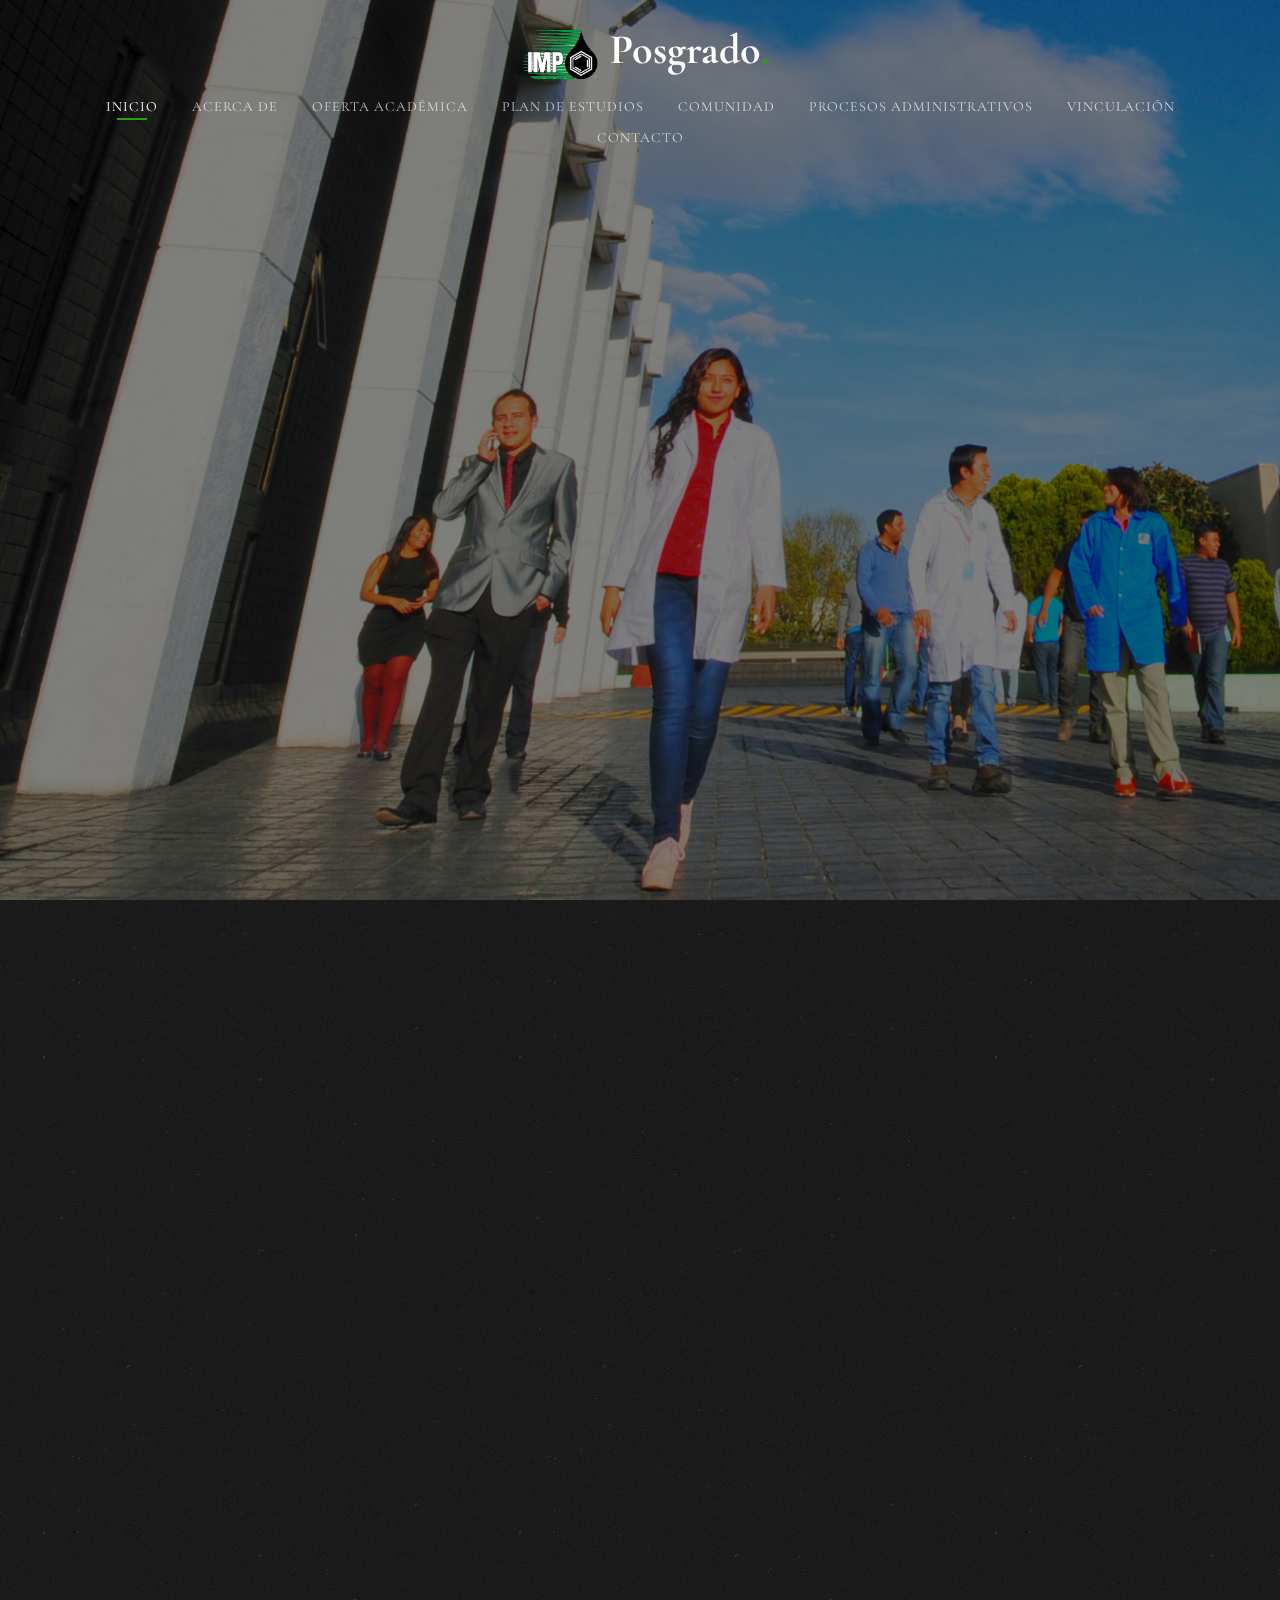
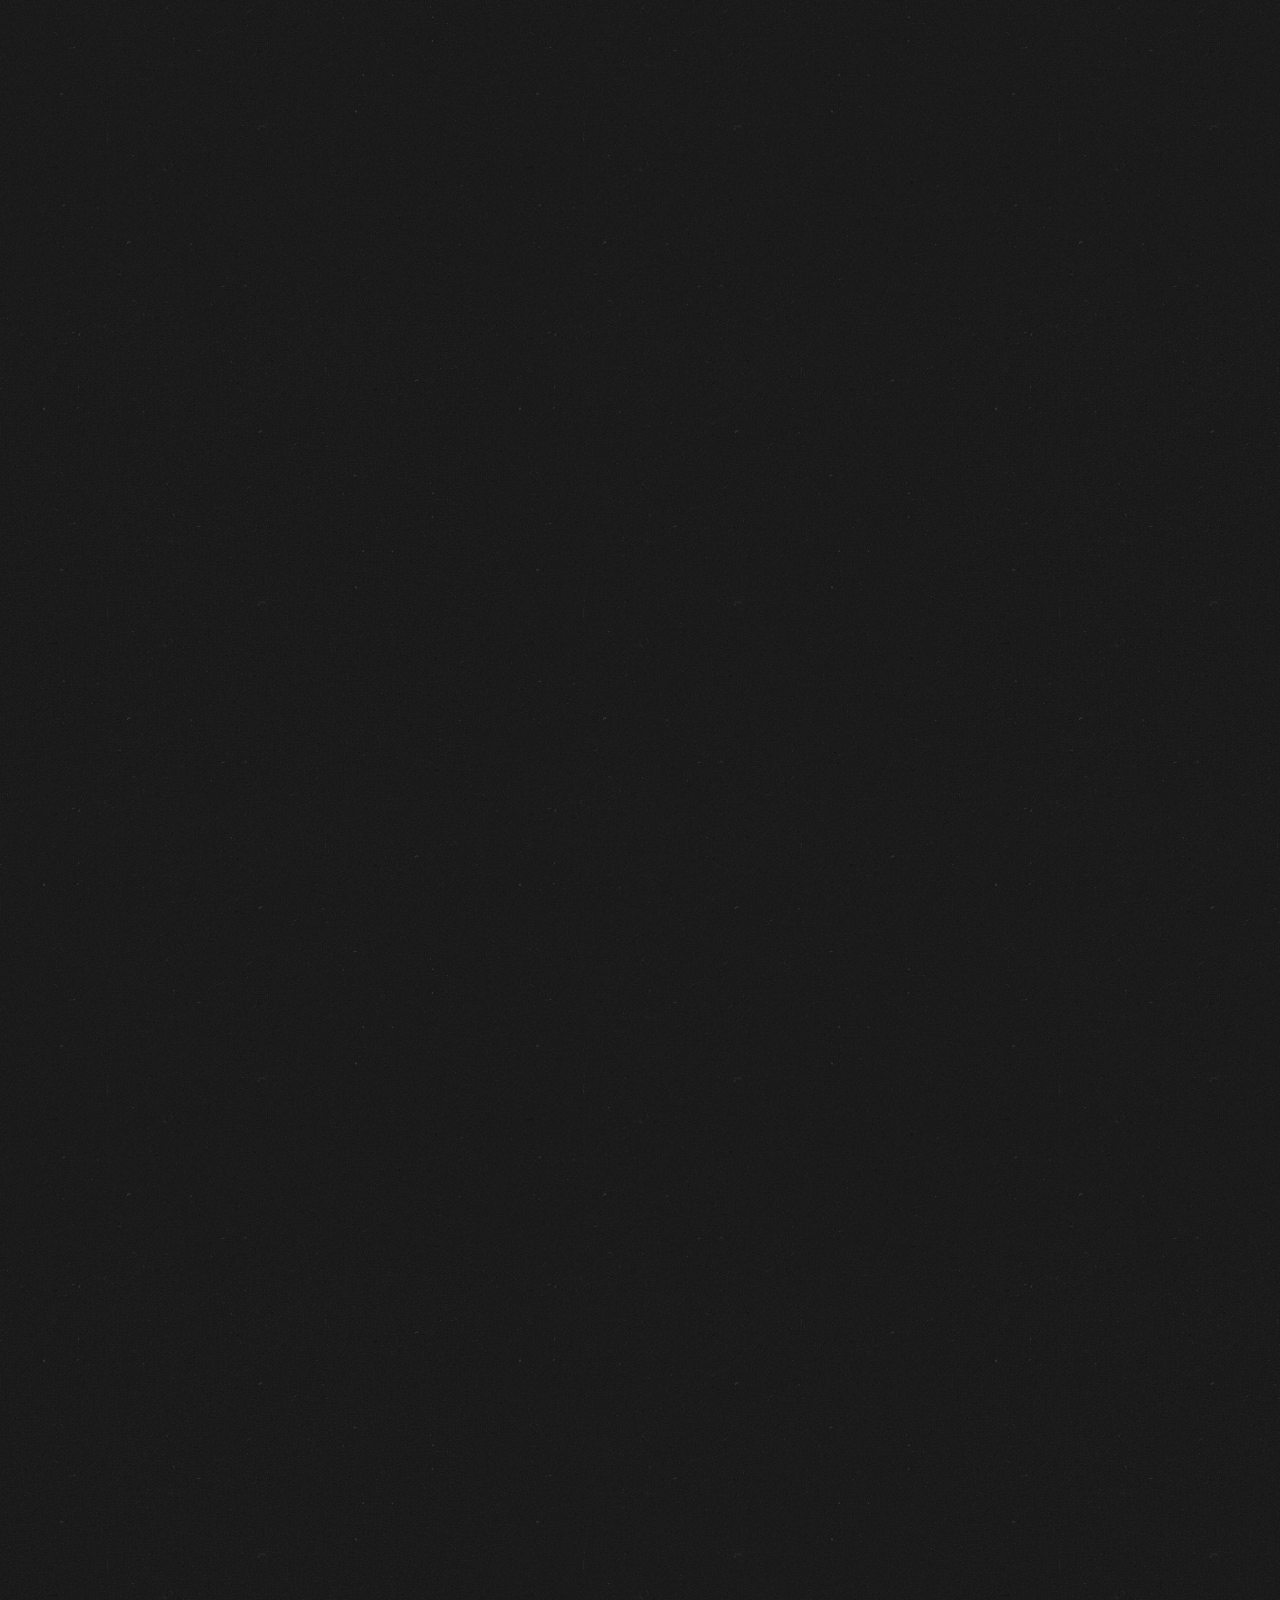
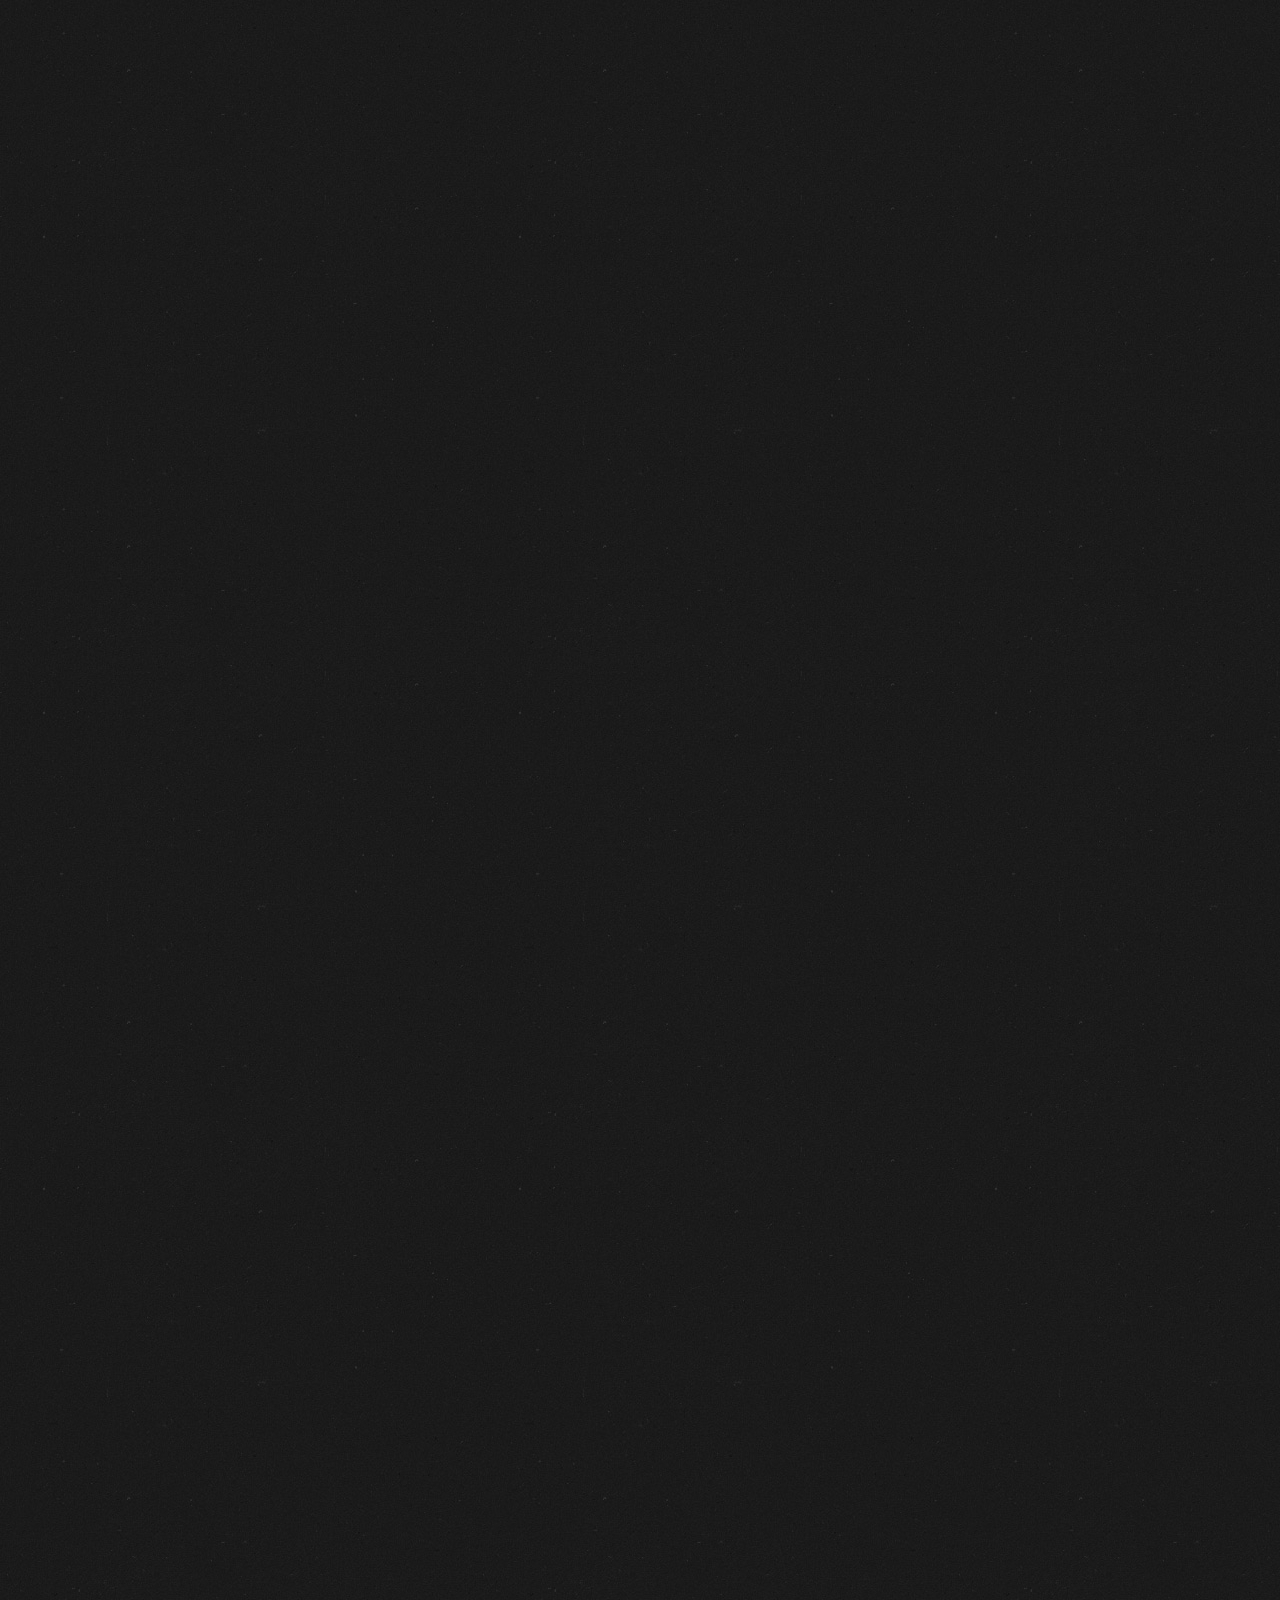
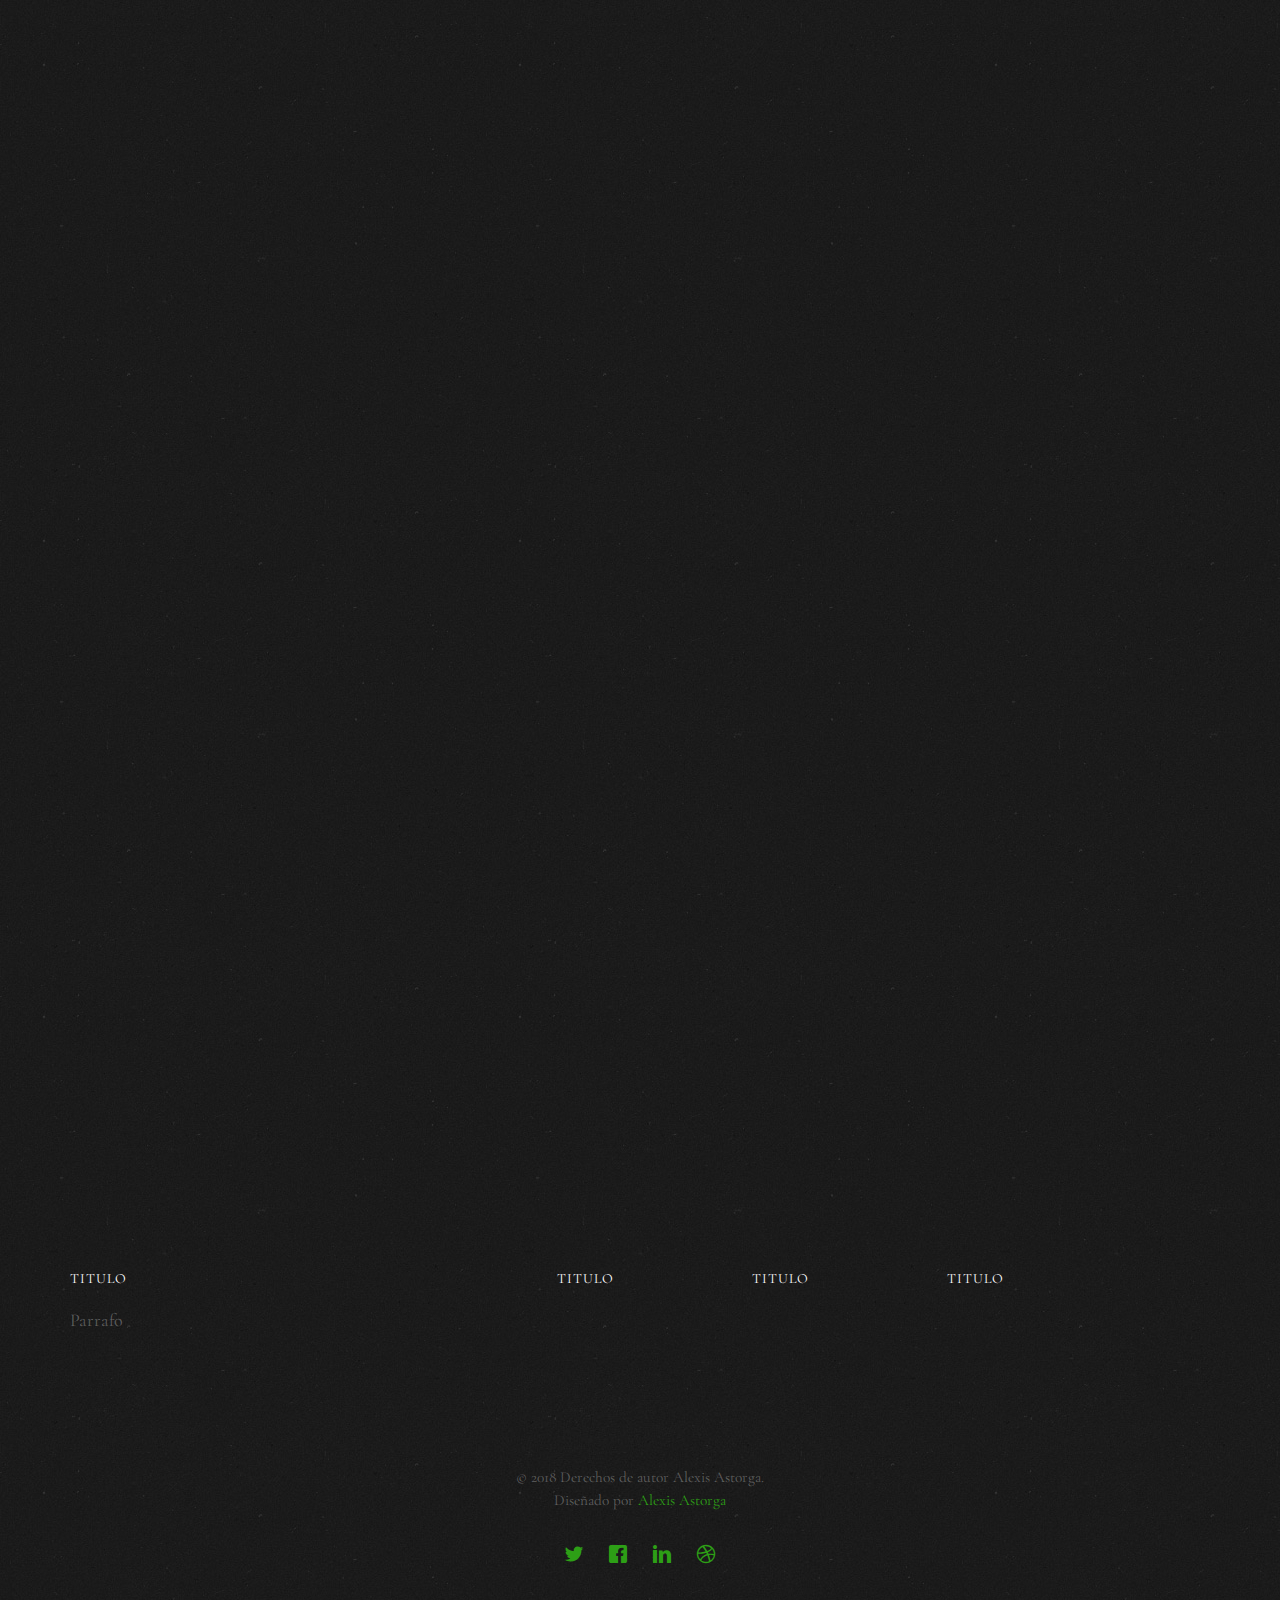
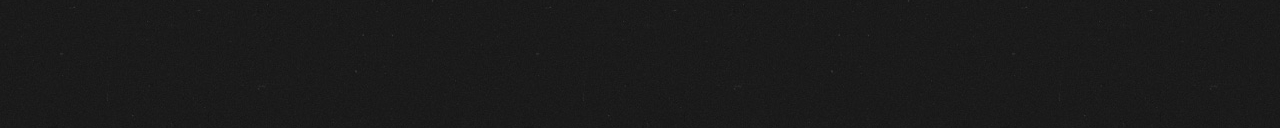
<file: IMPosgrado/index.html>
<!DOCTYPE HTML>
<html>
	<head>
	<meta charset="utf-8">
	<meta http-equiv="X-UA-Compatible" content="IE=edge">
	<title>IMP Posgrado</title>
	<meta name="viewport" content="width=device-width, initial-scale=1">
	<meta name="description" content="Free HTML5 Website Template by freehtml5.co" />
	<meta name="keywords" content="free website templates, free html5, free template, free bootstrap, free website template, html5, css3, mobile first, responsive" />
	<meta name="author" content="freehtml5.co" />
	<link rel="shortcut icon" href="images/logo/logo.png" type="image/x-icon">


	<!--
	//////////////////////////////////////////////////////

	FREE HTML5 TEMPLATE
	DESIGNED & DEVELOPED by FreeHTML5.co

	Website: 		http://freehtml5.co/
	Email: 			info@freehtml5.co
	Twitter: 		http://twitter.com/fh5co
	Facebook: 		https://www.facebook.com/fh5co

	//////////////////////////////////////////////////////
	 -->

  	<!-- Facebook and Twitter integration -->
	<meta property="og:title" content=""/>
	<meta property="og:image" content=""/>
	<meta property="og:url" content=""/>
	<meta property="og:site_name" content=""/>
	<meta property="og:description" content=""/>
	<meta name="twitter:title" content="" />
	<meta name="twitter:image" content="" />
	<meta name="twitter:url" content="" />
	<meta name="twitter:card" content="" />

	<link href="https://fonts.googleapis.com/css?family=Cormorant+Garamond:300,300i,400,400i,500,600i,700" rel="stylesheet">
	<link href="https://fonts.googleapis.com/css?family=Satisfy" rel="stylesheet">

	<!-- Animate.css -->
	<link rel="stylesheet" href="css/animate.css">
	<!-- Icomoon Icon Fonts-->
	<link rel="stylesheet" href="css/icomoon.css">
	<!-- Bootstrap  -->
	<link rel="stylesheet" href="css/bootstrap.css">
	<!-- Flexslider  -->
	<link rel="stylesheet" href="css/flexslider.css">

	<!-- Theme style  -->
	<link rel="stylesheet" href="css/style.css">

	<!-- Modernizr JS -->
	<script src="js/modernizr-2.6.2.min.js"></script>
	<!-- FOR IE9 below -->
	<!--[if lt IE 9]>
	<script src="js/respond.min.js"></script>
	<![endif]-->

	</head>
	<body>

	<div class="fh5co-loader"></div>

	<div id="page">
	<nav class="fh5co-nav" role="navigation">
		<!-- <div class="top-menu"> -->
			<div class="container">
				<div class="row">
					<div class="col-xs-12 text-center logo-wrap">
						<div id="fh5co-logo"><a href="index.html"><img width="100" src="images/logo/logo.png" alt="">Posgrado<span>.</span></a></div>
					</div>
					<div class="col-xs-12 text-center menu-1 menu-wrap">
						<ul>
							<li class="active"><a href="index.html">Inicio</a></li>
							<li class="has-dropdown">
								<a href="#">Acerca de</a>
								<ul class="dropdown">
									<li><a href="#">Historia</a></li>
									<li><a href="#">Estructura del Posgrado</a></li>
									<li><a href="#">Mensaje del Coordinador</a></li>
								</ul>
							</li>
							<li class="has-dropdown">
								<a href="#">Oferta académica</a>
								<ul class="dropdown">
									<li><a href="#">Especialidad en Dirección y Gestión Estratégica de Proyectos</a></li>
									<li><a href="#">Maestría en Ciencias / Maestría en Ingeniería</a></li>
									<li><a href="#">Doctorado en Ciencias e Ingeniería</a></li>
								</ul>
							</li>
							<li class="has-dropdown">
								<a href="#">Plan de estudios</a>
								<ul class="dropdown">
									<li><a href="#">Objetivos generales y particulares</a></li>
									<li><a href="#">Perfil de ingreso y egreso</a></li>
									<li><a href="#">Número de créditos</a></li>
									<li><a href="#">Contenidos</a></li>
									<li><a href="#">Metodología de enseñanza y aprendizaje</a></li>
									<li><a href="#">Criterios y procedimientos de evaluación</a></li>
									<li><a href="#">Bibliografía relevante y actualizada</a></li>
								</ul>
							</li>
							<li class="has-dropdown">
								<a href="comunidad.html">Comunidad</a>
								<ul class="dropdown">
									<li><a href="#">Número de alumnos matriculados</a></li>
									<li><a href="#">Núcleo académico básico</a></li>
									<li><a href="#">Directores de tesis doctorales y  tutores de trabajos de investigación o profesional</a></li>
									<li><a href="#">Contenidos</a></li>
									<li><a href="#">Metodología de enseñanza y aprendizaje</a></li>
									<li><a href="#">Criterios y procedimientos de evaluación</a></li>
								</ul>
							</li>
							<li class="has-dropdown">
								<a href="#">Procesos administrativos</a>
								<ul class="dropdown">
									<li><a href="#">Pre-inscripción, Inscripción y matrícula</a></li>
									<li><a href="#">Núcleo académico básico</a></li>
									<li><a href="#">Directores de tesis doctorales y  tutores de trabajos de investigación o profesional</a></li>
									<li><a href="#">Contenido</a></li>
									<li><a href="#">Metodología de enseñanza y aprendizaje</a></li>
									<li><a href="#">Criterios y procedimientos de evaluación</a></li>
								</ul>
							</li>
							<li class="has-dropdown">
								<a href="#">Vinculación</a>
								<ul class="dropdown">
									<li><a href="#">Líneas de aplicación del programa</a></li>
									<li><a href="#">Productividad académica</a></li>
									<li><a href="#">Vinculación con otros sectores de la sociedad</a></li>
									<li><a href="#">Vinculación con otras universidades</a></li>
								</ul>
							</li>
							<li class="has-dropdown">
								<a href="#">Contacto</a>
								<ul class="dropdown">
									<li><a href="#">Directorio</a></li>
								</ul>
							</li>
							<!--
							<li><a href="menu.html">Menu</a></li>
							<li class="has-dropdown">
								<a href="gallery.html">Gallery</a>
								<ul class="dropdown">
									<li><a href="#">Events</a></li>
									<li><a href="#">Food</a></li>
									<li><a href="#">Coffees</a></li>
								</ul>
							</li>
							<li><a href="reservation.html">Reservation</a></li>
							<li><a href="about.html">About</a></li>
							<li><a href="contact.html">Contact</a></li>
						-->
						</ul>
					</div>
				</div>

			</div>
		<!-- </div> -->
	</nav>

	<header id="fh5co-header" class="fh5co-cover js-fullheight" role="banner" style="background-image: url(images/home.jpg);" data-stellar-background-ratio="0.5">
		<div class="overlay"></div>
		<div class="container">
			<div class="row">
				<div class="col-md-12 text-center">
					<div class="display-t js-fullheight">
						<div class="display-tc js-fullheight animate-box" data-animate-effect="fadeIn">
							<h1>POSGRADO DEL INSTITUTO MEXICANO DEL PETRÓLEO</h1>
							<h2>Te damos la bienvenida al <a href="http://freehtml5.co/" target="_blank">portal oficial</a></h2>
						</div>
					</div>
				</div>
			</div>
		</div>
	</header>


	<div id="fh5co-about" class="fh5co-section">
		<div class="container">
			<div class="row">
				<div class="col-md-6 col-md-pull-4 img-wrap animate-box" data-animate-effect="fadeInLeft">
					<img src="images/hero_1.jpeg" alt="Free Restaurant Bootstrap Website Template by FreeHTML5.co">
				</div>
				<div class="col-md-5 col-md-push-1 animate-box">
					<div class="section-heading">
						<h2>Titulo</h2>
						<p>Parrafo</p>
						<p><a href="#" class="btn btn-primary btn-outline">boton</a></p>
					</div>
				</div>
			</div>
		</div>
	</div>

	<div id="fh5co-featured-menu" class="fh5co-section">
		<div class="container">
			<div class="row">
				<div class="col-md-12 fh5co-heading animate-box">
					<h2>Titulo</h2>
					<div class="row">
						<div class="col-md-6">
							<p>Parrafo</p>
						</div>
					</div>
				</div>

				<div class="col-md-3 col-sm-6 col-xs-6 col-xxs-12 fh5co-item-wrap animate-box">
					<div class="fh5co-item">
						<img src="images/imp.jpg" class="img-responsive" alt="Free Restaurant Bootstrap Website Template by FreeHTML5.co">
						<h3>Titulo</h3>
						<!-- <span class="fh5co-price">$20<sup>.50</sup></span> -->
						<p>Parrafo</p>
					</div>
				</div>

				<div class="col-md-3 col-sm-6 col-xs-6 col-xxs-12 fh5co-item-wrap animate-box">
					<div class="fh5co-item margin_top">
						<img src="images/imp.jpg" class="img-responsive" alt="Free Restaurant Bootstrap Website Template by FreeHTML5.co">
						<h3>Titulo</h3>
						<!-- <span class="fh5co-price">$20<sup>.50</sup></span> -->
						<p>Parrafo</p>
					</div>
				</div>

				<div class="col-md-3 col-sm-6 col-xs-6 col-xxs-12 fh5co-item-wrap animate-box">
					<div class="fh5co-item">
						<img src="images/imp.jpg" class="img-responsive" alt="Free Restaurant Bootstrap Website Template by FreeHTML5.co">
						<h3>Titulo</h3>
						<!-- <span class="fh5co-price">$20<sup>.50</sup></span> -->
						<p>Parrafo</p>
					</div>
				</div>

				<div class="col-md-3 col-sm-6 col-xs-6 col-xxs-12 fh5co-item-wrap animate-box">
					<div class="fh5co-item margin_top">
						<img src="images/imp.jpg" class="img-responsive" alt="Free Restaurant Bootstrap Website Template by FreeHTML5.co">
						<h3>Titulo</h3>
						<!-- <span class="fh5co-price">$20<sup>.50</sup></span> -->
						<p>Parrafo</p>
					</div>
				</div>
				<!--
				<div class="col-md-3 col-sm-6 col-xs-6 col-xxs-12 fh5co-item-wrap animate-box">
					<div class="fh5co-item margin_top">
						<img src="images/gallery_8.jpeg" class="img-responsive" alt="Free Restaurant Bootstrap Website Template by FreeHTML5.co">
						<h3>Salted Fried Chicken</h3>
						<span class="fh5co-price">$19<sup>.00</sup></span>
						<p>Lorem ipsum dolor sit amet, consectetur adipisicing elit. Quos nihil cupiditate ut vero alias quaerat inventore molestias vel suscipit explicabo.</p>
					</div>
				</div>

				<div class="clearfix visible-sm-block visible-xs-block"></div>
				<div class="col-md-3 col-sm-6 col-xs-6 col-xxs-12 fh5co-item-wrap animate-box">
					<div class="fh5co-item">
						<img src="images/gallery_7.jpeg" class="img-responsive" alt="Free Restaurant Bootstrap Website Template by FreeHTML5.co">
						<h3>Italian Sauce Mushroom</h3>
						<span class="fh5co-price">$17<sup>.99</sup></span>
						<p>Lorem ipsum dolor sit amet, consectetur adipisicing elit. Quos nihil cupiditate ut vero alias quaerat inventore molestias vel suscipit explicabo.</p>
					</div>
				</div>

				<div class="col-md-3 col-sm-6 col-xs-6 col-xxs-12 fh5co-item-wrap animate-box">
					<div class="fh5co-item margin_top">
						<img src="images/gallery_6.jpeg" class="img-responsive" alt="Free Restaurant Bootstrap Website Template by FreeHTML5.co">
						<h3>Fried Potato w/ Garlic</h3>
						<span class="fh5co-price">$22<sup>.50</sup></span>
						<p>Lorem ipsum dolor sit amet, consectetur adipisicing elit. Quos nihil cupiditate ut vero alias quaerat inventore molestias vel suscipit explicabo.</p>
					</div>
				</div>
			-->
			</div>
		</div>
	</div>


	<div id="fh5co-featured-testimony" class="fh5co-section">
		<div class="container">
			<div class="row">
				<div class="col-md-12 fh5co-heading animate-box">
					<h2>Titulo</h2>
					<div class="row">
						<div class="col-md-6">
							<p>Parrafo</p>
						</div>
					</div>
				</div>

				<div class="col-md-5 animate-box img-to-responsive animate-box" data-animate-effect="fadeInLeft">
						<img src="images/imp.jpg" width="500" alt="">
				</div>
				<div class="col-md-7 animate-box" data-animate-effect="fadeInRight">
					<blockquote>
						<p> &ldquo; Parrafo &rdquo;</p>
						<p class="author"><cite>&mdash; Autor</cite></p>
					</blockquote>
				</div>
			</div>
		</div>
	</div>

	<div id="fh5co-slider" class="fh5co-section animate-box">
		<div class="container">
			<div class="row">
				<div class="col-md-6 animate-box">
					<div class="fh5co-heading">
						<h2>Titulo <em>&amp;</em> Titulo</h2>
						<p>Parrafo</p>
					</div>
				</div>

				<div class="col-md-6 col-md-push-1 animate-box">
					<aside id="fh5co-slider-wrwap">
					<div class="flexslider">
						<ul class="slides">
					   	<li style="background-image: url(images/imp.jpg);">
					   		<div class="overlay-gradient"></div>
					   		<div class="container-fluid">
					   			<div class="row">
						   			<div class="col-md-12 col-md-offset-0 col-md-pull-10 slider-text slider-text-bg">
						   				<div class="slider-text-inner">
						   					<div class="desc">
													<h2>Titulo</h2>
													<p>Parrafo</p>
													<p><a href="#" class="btn btn-primary btn-outline">Leer Más</a></p>
						   					</div>
						   				</div>
						   			</div>
						   		</div>
					   		</div>
					   	</li>
					   	<li style="background-image: url(images/torre.jpg);">
					   		<div class="overlay-gradient"></div>
					   		<div class="container-fluid">
					   			<div class="row">
						   			<div class="col-md-12 col-md-offset-0 col-md-pull-10 slider-text slider-text-bg">
						   				<div class="slider-text-inner">
						   					<div class="desc">
													<!-- <h2>Tuna <em>&amp;</em> Roast Beef</h2> -->
													<h2>Titulo</h2>
													<p>Parrafo</p>
													<p><a href="#" class="btn btn-primary btn-outline">Leer Más</a></p>
						   					</div>
						   				</div>
						   			</div>
						   		</div>
					   		</div>
					   	</li>
					   	<li style="background-image: url(images/imp.jpg);">
					   		<div class="overlay-gradient"></div>
					   		<div class="container-fluid">
					   			<div class="row">
						   			<div class="col-md-12 col-md-offset-0 col-md-pull-10 slider-text slider-text-bg">
						   				<div class="slider-text-inner">
						   					<div class="desc">
													<h2>Titulo</h2>
													<p>Parrafo</p>
													<p><a href="#" class="btn btn-primary btn-outline">Leer Más</a></p>
						   					</div>
						   				</div>
						   			</div>
						   		</div>
					   		</div>
					   	</li>
					  	</ul>
				  	</div>
				</aside>
				</div>
			</div>
		</div>
	</div>

	<div id="fh5co-blog" class="fh5co-section">
		<div class="container">
			<div class="row animate-box">
				<div class="col-md-8 col-md-offset-2 text-center fh5co-heading animate-box">
					<h2>Titulo</h2>
					<p>Parrafo</p>
				</div>
			</div>
			<div class="row">
				<div class="col-md-4">
					<div class="fh5co-blog animate-box">
						<a href="#" class="blog-bg" style="background-image: url(images/imp.jpg);"></a>
						<div class="blog-text">
							<span class="posted_on">Feb. 15th 2016</span>
							<h3><a href="#">Titulo</a></h3>
							<p>Parrafo.</p>
							<ul class="stuff">
								<li><i class="icon-heart2"></i>1.2K</li>
								<li><i class="icon-eye2"></i>2K</li>
								<li><a href="#">Leer Más<i class="icon-arrow-right22"></i></a></li>
							</ul>
						</div>
					</div>
				</div>
				<div class="col-md-4">
					<div class="fh5co-blog animate-box">
						<a href="#" class="blog-bg" style="background-image: url(images/imp.jpg);"></a>
						<div class="blog-text">
							<span class="posted_on">Feb. 15th 2016</span>
							<h3><a href="#">Titulo</a></h3>
							<p>Parrafo.</p>
							<ul class="stuff">
								<li><i class="icon-heart2"></i>1.2K</li>
								<li><i class="icon-eye2"></i>2K</li>
								<li><a href="#">Leer Más<i class="icon-arrow-right22"></i></a></li>
							</ul>
						</div>
					</div>
				</div>
				<div class="col-md-4">
					<div class="fh5co-blog animate-box">
						<a href="#" class="blog-bg" style="background-image: url(images/imp.jpg);"></a>
						<div class="blog-text">
							<span class="posted_on">Feb. 15th 2016</span>
							<h3><a href="#">Titulo</a></h3>
							<p>Parrafo.</p>
							<ul class="stuff">
								<li><i class="icon-heart2"></i>1.2K</li>
								<li><i class="icon-eye2"></i>2K</li>
								<li><a href="#">Leer Más<i class="icon-arrow-right22"></i></a></li>
							</ul>
						</div>
					</div>
				</div>
			</div>
		</div>
	</div>

	<div id="fh5co-started" class="fh5co-section animate-box" style="background-image: url(images/hero_1.jpeg);" data-stellar-background-ratio="0.5">
		<div class="overlay"></div>
		<div class="container">
			<div class="row animate-box">
				<div class="col-md-8 col-md-offset-2 text-center fh5co-heading">
					<h2>Titulo</h2>
					<p>Parrafo</p>
					<p><a href="reservation.html" class="btn btn-primary btn-outline">Boton</a></p>
				</div>
			</div>
		</div>
	</div>

	<footer id="fh5co-footer" role="contentinfo" class="fh5co-section">
		<div class="container">
			<div class="row row-pb-md">
				<div class="col-md-4 fh5co-widget">
					<h4>Titulo</h4>
					<p>Parrafo</p>
				</div>
				<div class="col-md-2 col-md-push-1 fh5co-widget">
					<h4>Titulo</h4>
					<!--
					<ul class="fh5co-footer-links">
						<li><a href="#">Home</a></li>
						<li><a href="#">About</a></li>
						<li><a href="#">Menu</a></li>
						<li><a href="#">Gallery</a></li>
					</ul>
				-->
				</div>

				<div class="col-md-2 col-md-push-1 fh5co-widget">
					<h4>Titulo</h4>
					<!--
					<ul class="fh5co-footer-links">
						<li><a href="#">Landing Page</a></li>
						<li><a href="#">Real Estate</a></li>
						<li><a href="#">Personal</a></li>
						<li><a href="#">Business</a></li>
						<li><a href="#">e-Commerce</a></li>
					</ul>
				-->
				</div>

				<div class="col-md-4 col-md-push-1 fh5co-widget">
					<h4>Titulo</h4>
					<!--
					<ul class="fh5co-footer-links">
						<li>198 West 21th Street, <br> Suite 721 New York NY 10016</li>
						<li><a href="tel://1234567920">+ 1235 2355 98</a></li>
						<li><a href="mailto:info@yoursite.com">info@yoursite.com</a></li>
						<li><a href="http://https://freehtml5.co">freehtml5.co</a></li>
					</ul>
				-->
				</div>

			</div>

			<div class="row copyright">
				<div class="col-md-12 text-center">
					<p>
						<small class="block">&copy; 2018 Derechos de autor Alexis Astorga.</small>
						<small class="block">Diseñado por <a href="#" target="_blank">Alexis Astorga</a> </small>
					</p>
					<p>
						<ul class="fh5co-social-icons">
							<li><a href="#"><i class="icon-twitter2"></i></a></li>
							<li><a href="#"><i class="icon-facebook2"></i></a></li>
							<li><a href="#"><i class="icon-linkedin2"></i></a></li>
							<li><a href="#"><i class="icon-dribbble2"></i></a></li>
						</ul>
					</p>
				</div>
			</div>

		</div>
	</footer>
	</div>

	<div class="gototop js-top">
		<a href="#" class="js-gotop"><i class="icon-arrow-up22"></i></a>
	</div>

	<!-- jQuery -->
	<script src="js/jquery.min.js"></script>
	<!-- jQuery Easing -->
	<script src="js/jquery.easing.1.3.js"></script>
	<!-- Bootstrap -->
	<script src="js/bootstrap.min.js"></script>
	<!-- Waypoints -->
	<script src="js/jquery.waypoints.min.js"></script>
	<!-- Waypoints -->
	<script src="js/jquery.stellar.min.js"></script>
	<!-- Flexslider -->
	<script src="js/jquery.flexslider-min.js"></script>
	<!-- Main -->
	<script src="js/main.js"></script>

	</body>
</html>
</file>
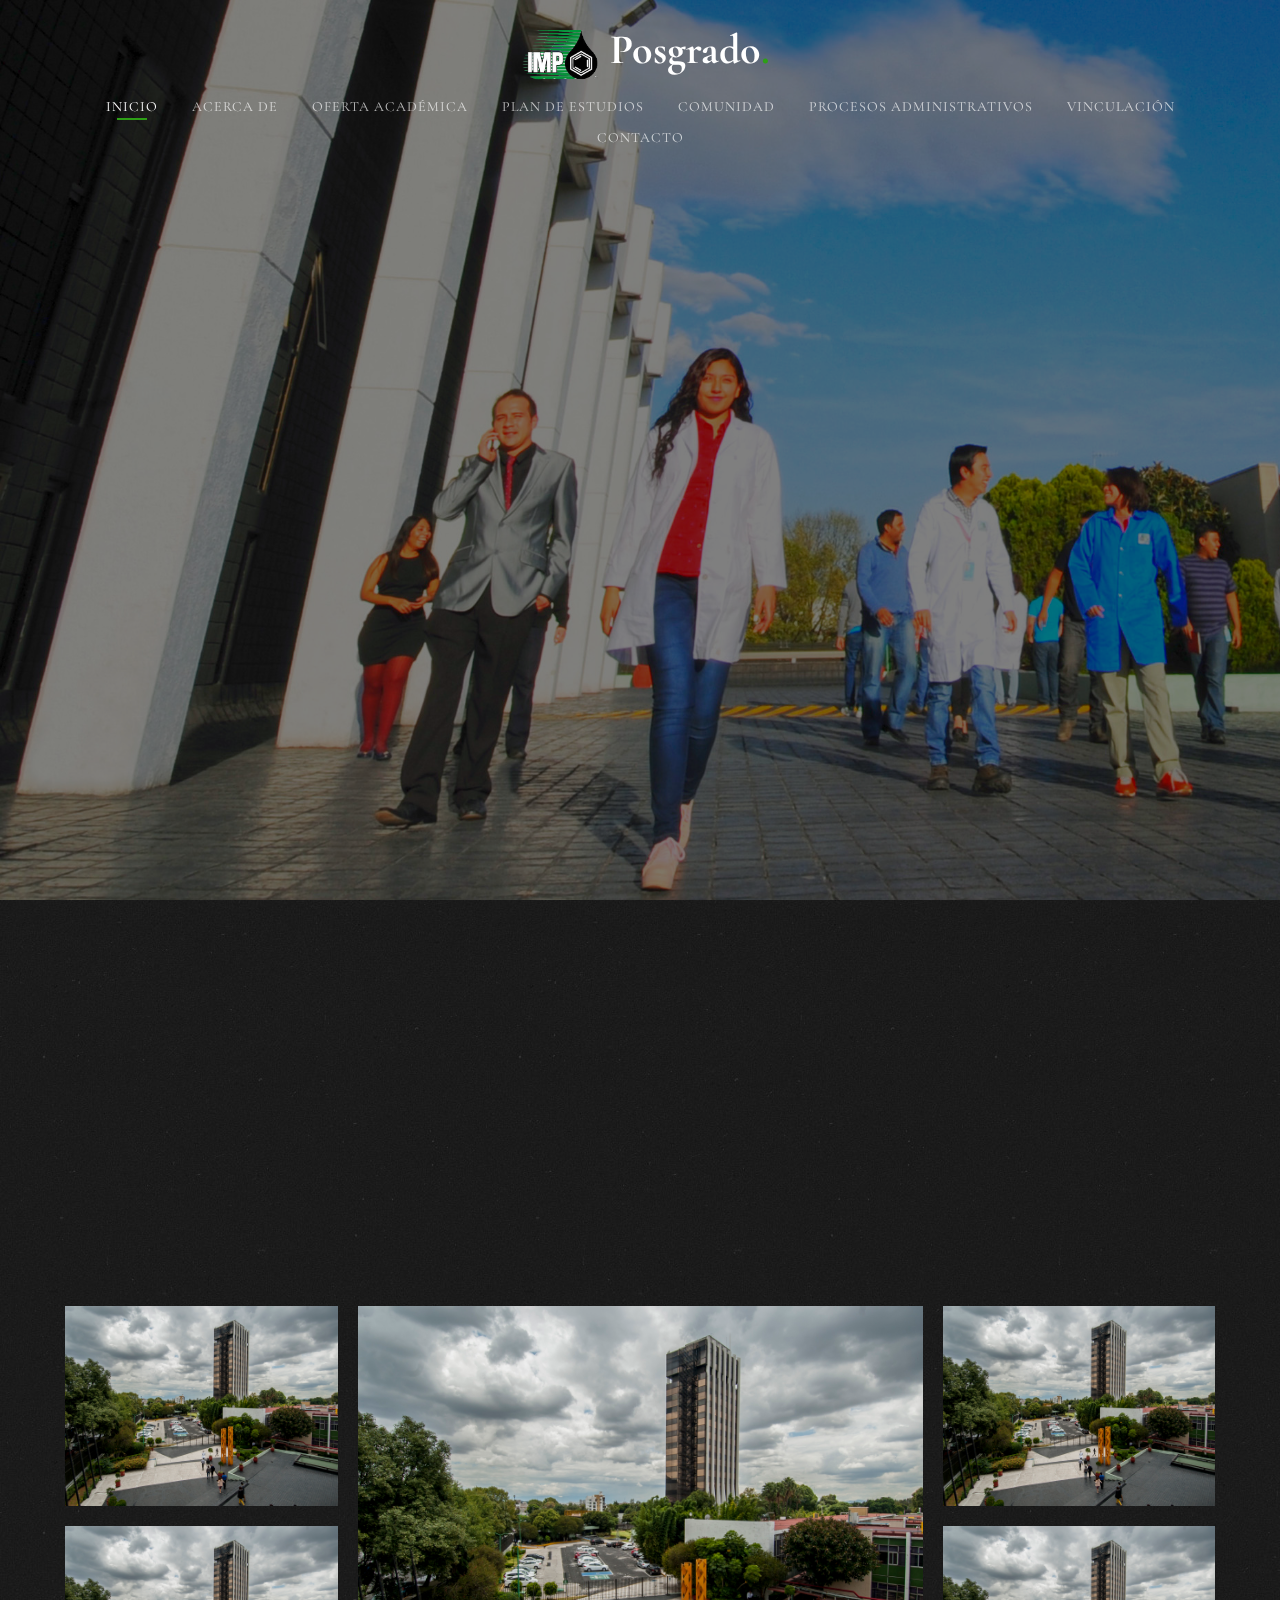
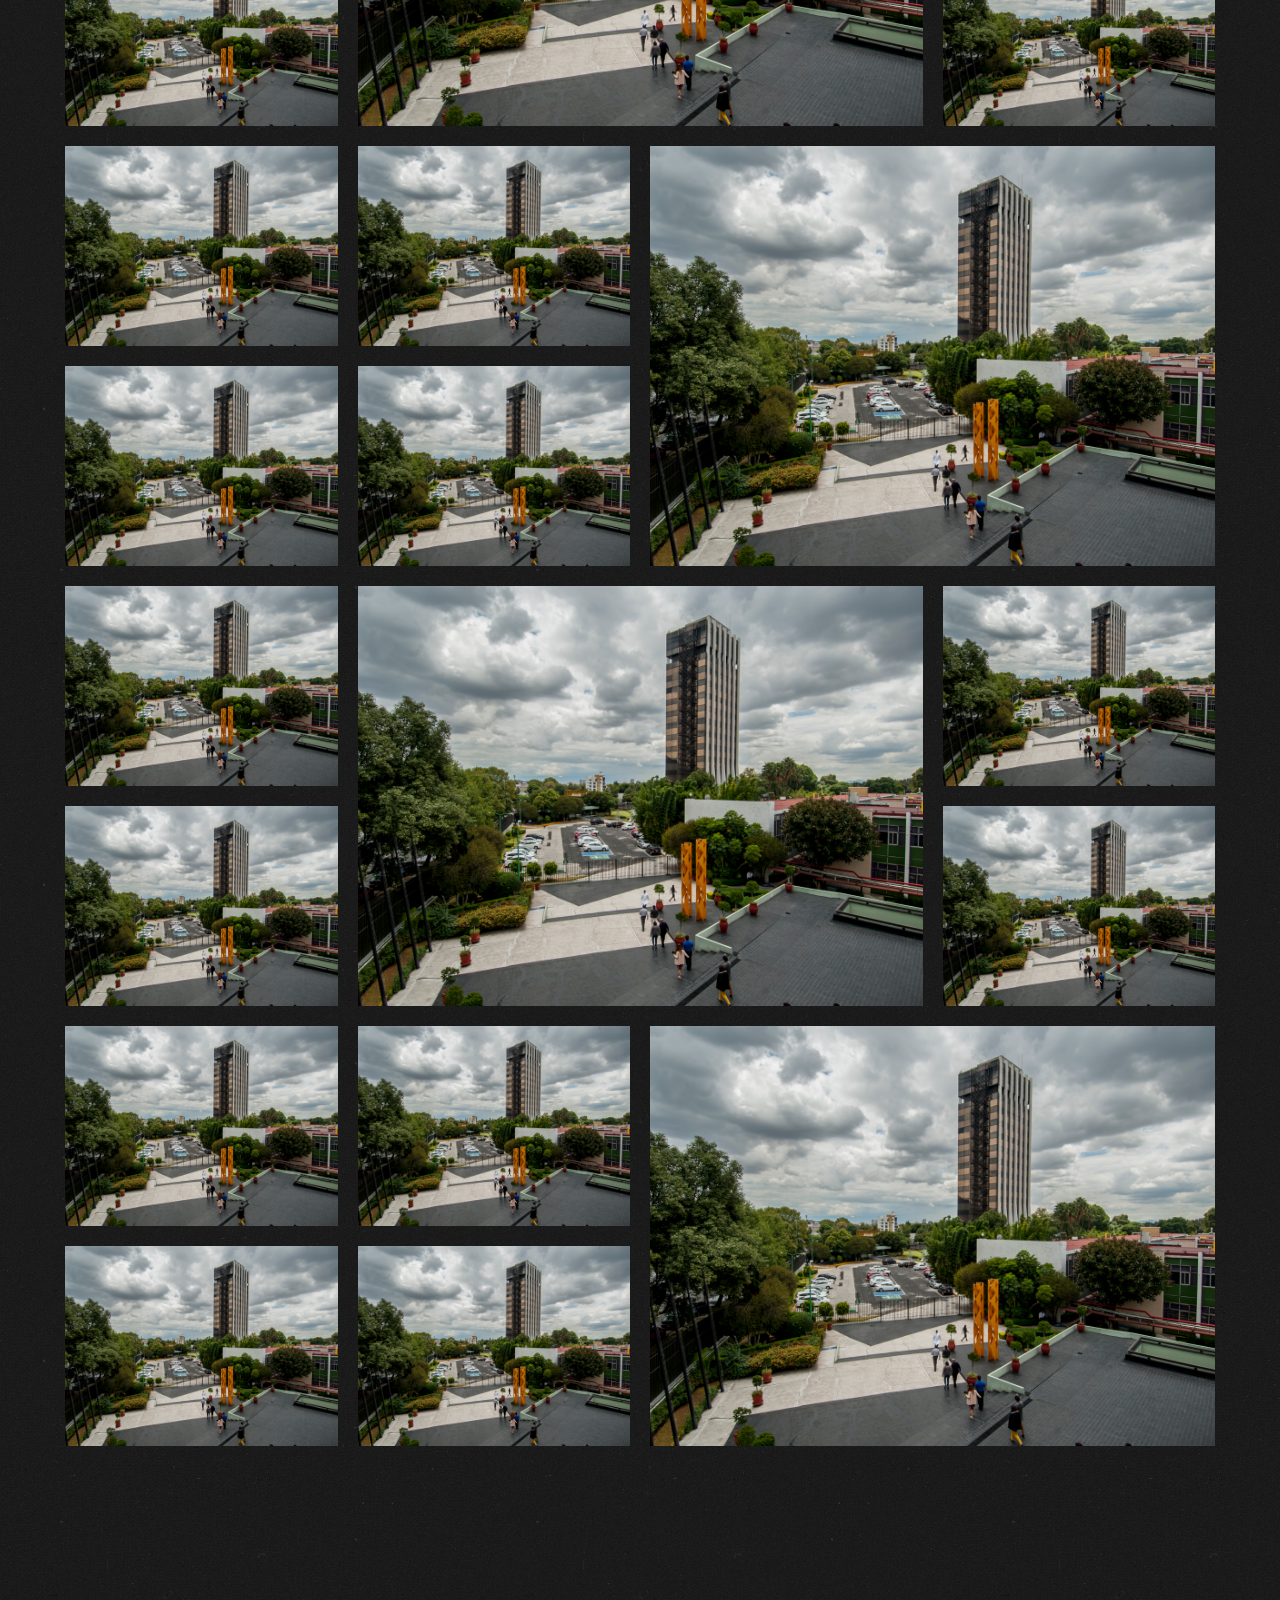
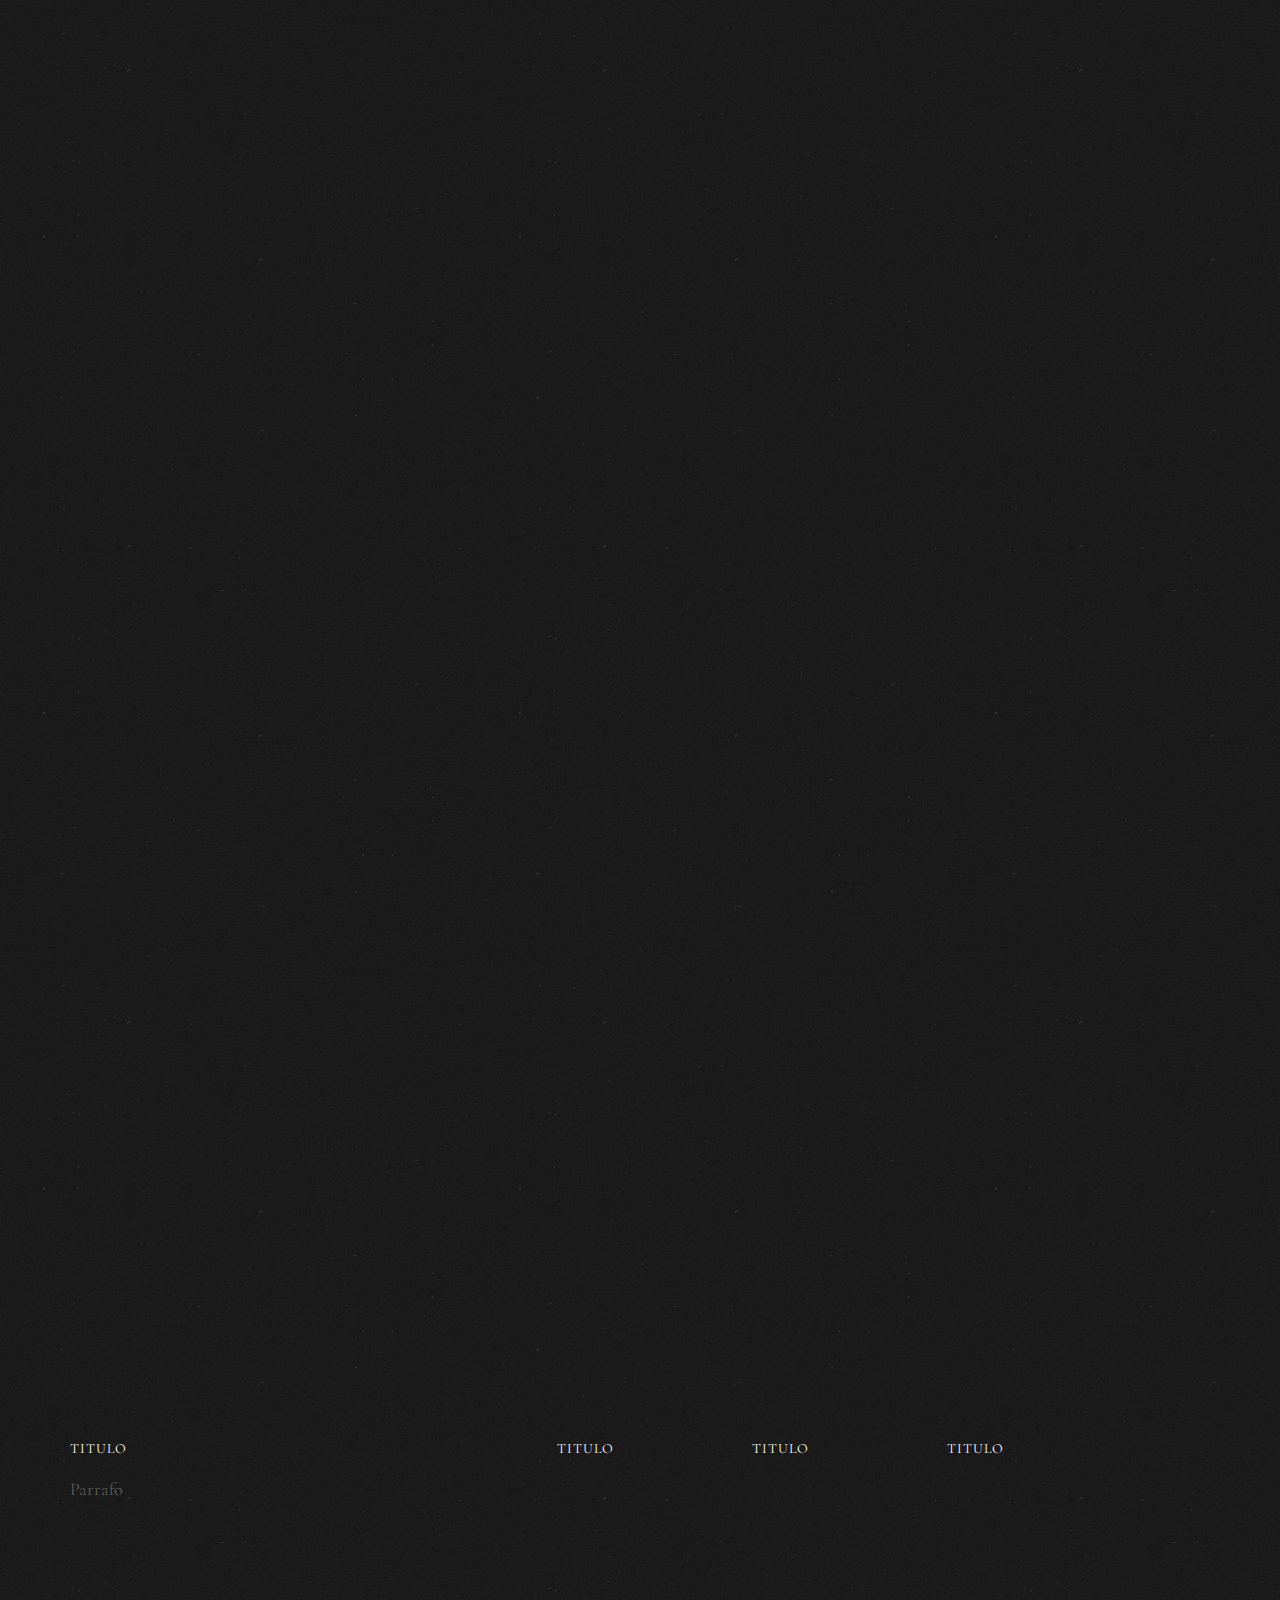
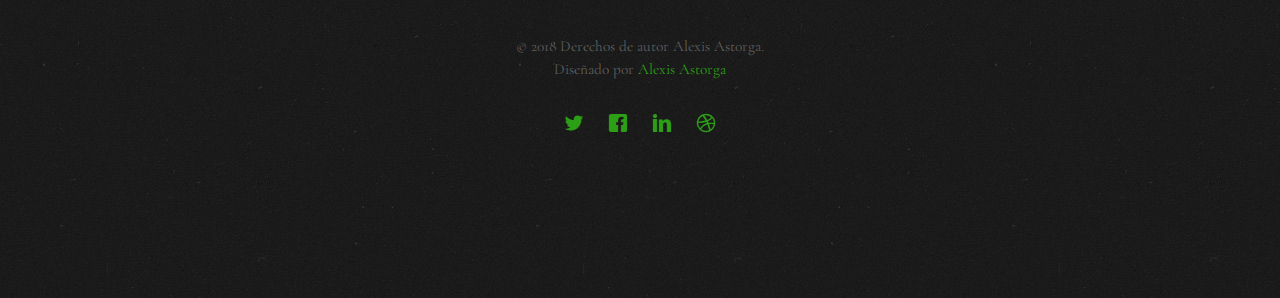
<file: IMPosgrado/comunidad.html>
<!DOCTYPE HTML>
<html>
	<head>
	<meta charset="utf-8">
	<meta http-equiv="X-UA-Compatible" content="IE=edge">
	<title>IMP Posgrado</title>
	<meta name="viewport" content="width=device-width, initial-scale=1">
	<meta name="description" content="Free HTML5 Website Template by freehtml5.co" />
	<meta name="keywords" content="free website templates, free html5, free template, free bootstrap, free website template, html5, css3, mobile first, responsive" />
	<meta name="author" content="freehtml5.co" />
	<link rel="shortcut icon" href="images/logo/logo.png" type="image/x-icon">


	<!--
	//////////////////////////////////////////////////////

	FREE HTML5 TEMPLATE
	DESIGNED & DEVELOPED by FreeHTML5.co

	Website: 		http://freehtml5.co/
	Email: 			info@freehtml5.co
	Twitter: 		http://twitter.com/fh5co
	Facebook: 		https://www.facebook.com/fh5co

	//////////////////////////////////////////////////////
	 -->

  	<!-- Facebook and Twitter integration -->
	<meta property="og:title" content=""/>
	<meta property="og:image" content=""/>
	<meta property="og:url" content=""/>
	<meta property="og:site_name" content=""/>
	<meta property="og:description" content=""/>
	<meta name="twitter:title" content="" />
	<meta name="twitter:image" content="" />
	<meta name="twitter:url" content="" />
	<meta name="twitter:card" content="" />

	<link href="https://fonts.googleapis.com/css?family=Cormorant+Garamond:300,300i,400,400i,500,600i,700" rel="stylesheet">
	<link href="https://fonts.googleapis.com/css?family=Satisfy" rel="stylesheet">

	<!-- Animate.css -->
	<link rel="stylesheet" href="css/animate.css">
	<!-- Icomoon Icon Fonts-->
	<link rel="stylesheet" href="css/icomoon.css">
	<!-- Bootstrap  -->
	<link rel="stylesheet" href="css/bootstrap.css">
	<!-- Flexslider  -->
	<link rel="stylesheet" href="css/flexslider.css">

	<!-- Theme style  -->
	<link rel="stylesheet" href="css/style.css">

	<!-- Modernizr JS -->
	<script src="js/modernizr-2.6.2.min.js"></script>
	<!-- FOR IE9 below -->
	<!--[if lt IE 9]>
	<script src="js/respond.min.js"></script>
	<![endif]-->

	</head>
	<body>

	<div class="fh5co-loader"></div>

	<div id="page">
	<nav class="fh5co-nav" role="navigation">
		<!-- <div class="top-menu"> -->
			<div class="container">
				<div class="row">
					<div class="col-xs-12 text-center logo-wrap">
						<div id="fh5co-logo"><a href="index.html"><img width="100" src="images/logo/logo.png" alt="">Posgrado<span>.</span></a></div>
					</div>
					<div class="col-xs-12 text-center menu-1 menu-wrap">
						<ul>
							<li class="active"><a href="index.html">Inicio</a></li>
							<li class="has-dropdown">
								<a href="#">Acerca de</a>
								<ul class="dropdown">
									<li><a href="#">Historia</a></li>
									<li><a href="#">Estructura del Posgrado</a></li>
									<li><a href="#">Mensaje del Coordinador</a></li>
								</ul>
							</li>
							<li class="has-dropdown">
								<a href="#">Oferta académica</a>
								<ul class="dropdown">
									<li><a href="#">Especialidad en Dirección y Gestión Estratégica de Proyectos</a></li>
									<li><a href="#">Maestría en Ciencias / Maestría en Ingeniería</a></li>
									<li><a href="#">Doctorado en Ciencias e Ingeniería</a></li>
								</ul>
							</li>
							<li class="has-dropdown">
								<a href="#">Plan de estudios</a>
								<ul class="dropdown">
									<li><a href="#">Objetivos generales y particulares</a></li>
									<li><a href="#">Perfil de ingreso y egreso</a></li>
									<li><a href="#">Número de créditos</a></li>
									<li><a href="#">Contenidos</a></li>
									<li><a href="#">Metodología de enseñanza y aprendizaje</a></li>
									<li><a href="#">Criterios y procedimientos de evaluación</a></li>
									<li><a href="#">Bibliografía relevante y actualizada</a></li>
								</ul>
							</li>
							<li class="has-dropdown">
								<a href="#">Comunidad</a>
								<ul class="dropdown">
									<li><a href="#">Número de alumnos matriculados</a></li>
									<li><a href="#">Núcleo académico básico</a></li>
									<li><a href="#">Directores de tesis doctorales y  tutores de trabajos de investigación o profesional</a></li>
									<li><a href="#">Contenidos</a></li>
									<li><a href="#">Metodología de enseñanza y aprendizaje</a></li>
									<li><a href="#">Criterios y procedimientos de evaluación</a></li>
								</ul>
							</li>
							<li class="has-dropdown">
								<a href="#">Procesos administrativos</a>
								<ul class="dropdown">
									<li><a href="#">Pre-inscripción, Inscripción y matrícula</a></li>
									<li><a href="#">Núcleo académico básico</a></li>
									<li><a href="#">Directores de tesis doctorales y  tutores de trabajos de investigación o profesional</a></li>
									<li><a href="#">Contenido</a></li>
									<li><a href="#">Metodología de enseñanza y aprendizaje</a></li>
									<li><a href="#">Criterios y procedimientos de evaluación</a></li>
								</ul>
							</li>
							<li class="has-dropdown">
								<a href="#">Vinculación</a>
								<ul class="dropdown">
									<li><a href="#">Líneas de aplicación del programa</a></li>
									<li><a href="#">Productividad académica</a></li>
									<li><a href="#">Vinculación con otros sectores de la sociedad</a></li>
									<li><a href="#">Vinculación con otras universidades</a></li>
								</ul>
							</li>
							<li class="has-dropdown">
								<a href="#">Contacto</a>
								<ul class="dropdown">
									<li><a href="#">Directorio</a></li>
								</ul>
							</li>
							<!--
							<li><a href="menu.html">Menu</a></li>
							<li class="has-dropdown">
								<a href="gallery.html">Gallery</a>
								<ul class="dropdown">
									<li><a href="#">Events</a></li>
									<li><a href="#">Food</a></li>
									<li><a href="#">Coffees</a></li>
								</ul>
							</li>
							<li><a href="reservation.html">Reservation</a></li>
							<li><a href="about.html">About</a></li>
							<li><a href="contact.html">Contact</a></li>
						-->
						</ul>
					</div>
				</div>

			</div>
		<!-- </div> -->
	</nav>

	<header id="fh5co-header" class="fh5co-cover js-fullheight" role="banner" style="background-image: url(images/home.jpg);" data-stellar-background-ratio="0.5">
		<div class="overlay"></div>
		<div class="container">
			<div class="row">
				<div class="col-md-12 text-center">
					<div class="display-t js-fullheight">
						<div class="display-tc js-fullheight animate-box" data-animate-effect="fadeIn">
							<h1>POSGRADO DEL INSTITUTO MEXICANO DEL PETRÓLEO</h1>
							<h2>Te damos la bienvenida al <a href="http://freehtml5.co/" target="_blank">portal oficial</a></h2>
						</div>
					</div>
				</div>
			</div>
		</div>
	</header>

	<div id="fh5co-gallery" class="fh5co-section">
		<div class="container">
			<div class="row">
				<div class="col-md-12 fh5co-heading animate-box">
					<h2>Titulo</h2>
					<div class="row">
						<div class="col-md-6">
							<p>Parrafo</p>
						</div>
					</div>
				</div>


				<div class="col-md-3 col-sm-3 fh5co-gallery_item">
					<div class="fh5co-bg-img" style="background-image: url(images/imp.jpg);" data-trigger="zoomerang"></div>
					<div class="fh5co-bg-img" style="background-image: url(images/imp.jpg);" data-trigger="zoomerang"></div>
				</div>
				<div class="col-md-6 col-sm-6 fh5co-gallery_item">
					<div class="fh5co-bg-img fh5co-gallery_big" style="background-image: url(images/imp.jpg);" data-trigger="zoomerang"></div>
				</div>
				<div class="col-md-3 col-sm-3 fh5co-gallery_item">
					<div class="fh5co-bg-img" style="background-image: url(images/imp.jpg);" data-trigger="zoomerang"></div>
					<div class="fh5co-bg-img" style="background-image: url(images/imp.jpg);" data-trigger="zoomerang"></div>
				</div>

				<div class="col-md-3 col-sm-3 fh5co-gallery_item">
					<div class="fh5co-bg-img" style="background-image: url(images/imp.jpg);" data-trigger="zoomerang"></div>
					<div class="fh5co-bg-img" style="background-image: url(images/imp.jpg);" data-trigger="zoomerang"></div>
				</div>
				<div class="col-md-3 col-sm-3 fh5co-gallery_item">
					<div class="fh5co-bg-img" style="background-image: url(images/imp.jpg);" data-trigger="zoomerang"></div>
					<div class="fh5co-bg-img" style="background-image: url(images/imp.jpg);" data-trigger="zoomerang"></div>
				</div>
				<div class="col-md-6 col-sm-6 fh5co-gallery_item">
					<div class="fh5co-bg-img fh5co-gallery_big" style="background-image: url(images/imp.jpg);" data-trigger="zoomerang"></div>
				</div>

				<div class="col-md-3 col-sm-3 fh5co-gallery_item">
					<div class="fh5co-bg-img" style="background-image: url(images/imp.jpg);" data-trigger="zoomerang"></div>
					<div class="fh5co-bg-img" style="background-image: url(images/imp.jpg);" data-trigger="zoomerang"></div>
				</div>
				<div class="col-md-6 col-sm-6 fh5co-gallery_item">
					<div class="fh5co-bg-img fh5co-gallery_big" style="background-image: url(images/imp.jpg);" data-trigger="zoomerang"></div>
				</div>
				<div class="col-md-3 col-sm-3 fh5co-gallery_item">
					<div class="fh5co-bg-img" style="background-image: url(images/imp.jpg);" data-trigger="zoomerang"></div>
					<div class="fh5co-bg-img" style="background-image: url(images/imp.jpg);" data-trigger="zoomerang"></div>
				</div>

				<div class="col-md-3 col-sm-3 fh5co-gallery_item">
					<div class="fh5co-bg-img" style="background-image: url(images/imp.jpg);" data-trigger="zoomerang"></div>
					<div class="fh5co-bg-img" style="background-image: url(images/imp.jpg);" data-trigger="zoomerang"></div>
				</div>
				<div class="col-md-3 col-sm-3 fh5co-gallery_item">
					<div class="fh5co-bg-img" style="background-image: url(images/imp.jpg);" data-trigger="zoomerang"></div>
					<div class="fh5co-bg-img" style="background-image: url(images/imp.jpg);" data-trigger="zoomerang"></div>
				</div>
				<div class="col-md-6 col-sm-6 fh5co-gallery_item">
					<div class="fh5co-bg-img fh5co-gallery_big" style="background-image: url(images/imp.jpg);" data-trigger="zoomerang"></div>
				</div>
			</div>
		</div>
	</div>

	<div id="fh5co-featured-testimony" class="fh5co-section">
		<div class="container">
			<div class="row">
				<div class="col-md-12 fh5co-heading animate-box">
					<h2>Titulo</h2>
					<div class="row">
						<div class="col-md-6">
							<p>Parrafo</p>
						</div>
					</div>
				</div>

				<div class="col-md-5 animate-box img-to-responsive animate-box" data-animate-effect="fadeInLeft">
						<img src="images/imp.jpg" width="500" alt="">
				</div>
				<div class="col-md-7 animate-box" data-animate-effect="fadeInRight">
					<blockquote>
						<p> &ldquo; Parrafo &rdquo;</p>
						<p class="author"><cite>&mdash; Autor</cite></p>
					</blockquote>
				</div>
			</div>
		</div>
	</div>

	<div id="fh5co-started" class="fh5co-section animate-box" style="background-image: url(images/hero_1.jpeg);" data-stellar-background-ratio="0.5">
		<div class="overlay"></div>
		<div class="container">
			<div class="row animate-box">
				<div class="col-md-8 col-md-offset-2 text-center fh5co-heading">
					<h2>Titulo</h2>
					<p>Parrafo</p>
					<p><a href="reservation.html" class="btn btn-primary btn-outline">Boton</a></p>
				</div>
			</div>
		</div>
	</div>

	<footer id="fh5co-footer" role="contentinfo" class="fh5co-section">
		<div class="container">
			<div class="row row-pb-md">
				<div class="col-md-4 fh5co-widget">
					<h4>Titulo</h4>
					<p>Parrafo</p>
				</div>
				<div class="col-md-2 col-md-push-1 fh5co-widget">
					<h4>Titulo</h4>
					<!--
					<ul class="fh5co-footer-links">
						<li><a href="#">Home</a></li>
						<li><a href="#">About</a></li>
						<li><a href="#">Menu</a></li>
						<li><a href="#">Gallery</a></li>
					</ul>
				-->
				</div>

				<div class="col-md-2 col-md-push-1 fh5co-widget">
					<h4>Titulo</h4>
					<!--
					<ul class="fh5co-footer-links">
						<li><a href="#">Landing Page</a></li>
						<li><a href="#">Real Estate</a></li>
						<li><a href="#">Personal</a></li>
						<li><a href="#">Business</a></li>
						<li><a href="#">e-Commerce</a></li>
					</ul>
				-->
				</div>

				<div class="col-md-4 col-md-push-1 fh5co-widget">
					<h4>Titulo</h4>
					<!--
					<ul class="fh5co-footer-links">
						<li>198 West 21th Street, <br> Suite 721 New York NY 10016</li>
						<li><a href="tel://1234567920">+ 1235 2355 98</a></li>
						<li><a href="mailto:info@yoursite.com">info@yoursite.com</a></li>
						<li><a href="http://https://freehtml5.co">freehtml5.co</a></li>
					</ul>
				-->
				</div>

			</div>

			<div class="row copyright">
				<div class="col-md-12 text-center">
					<p>
						<small class="block">&copy; 2018 Derechos de autor Alexis Astorga.</small>
						<small class="block">Diseñado por <a href="#" target="_blank">Alexis Astorga</a> </small>
					</p>
					<p>
						<ul class="fh5co-social-icons">
							<li><a href="#"><i class="icon-twitter2"></i></a></li>
							<li><a href="#"><i class="icon-facebook2"></i></a></li>
							<li><a href="#"><i class="icon-linkedin2"></i></a></li>
							<li><a href="#"><i class="icon-dribbble2"></i></a></li>
						</ul>
					</p>
				</div>
			</div>

		</div>
	</footer>
	</div>

	<div class="gototop js-top">
		<a href="#" class="js-gotop"><i class="icon-arrow-up22"></i></a>
	</div>

	<!-- jQuery -->
	<script src="js/jquery.min.js"></script>
	<!-- jQuery Easing -->
	<script src="js/jquery.easing.1.3.js"></script>
	<!-- Bootstrap -->
	<script src="js/bootstrap.min.js"></script>
	<!-- Waypoints -->
	<script src="js/jquery.waypoints.min.js"></script>
	<!-- Waypoints -->
	<script src="js/jquery.stellar.min.js"></script>
	<!-- Flexslider -->
	<script src="js/jquery.flexslider-min.js"></script>
	<script src="js/zoomerang.js"></script>
	<!-- Main -->
	<script src="js/main.js"></script>

	<script>
		Zoomerang
      .config({
        maxHeight: 600,
        maxWidth: 900,
        bgColor: '#000',
        bgOpacity: .85
      })
      .listen('[data-trigger="zoomerang"]')
	</script>

	</body>
</html>
</file>
<file: IMPosgrado/css/icomoon.css>
@font-face {
    font-family: 'icomoon';
    src:    url('fonts/icomoon.eot?1oniuf');
    src:    url('fonts/icomoon.eot?1oniuf#iefix') format('embedded-opentype'),
        url('fonts/icomoon.ttf?1oniuf') format('truetype'),
        url('fonts/icomoon.woff?1oniuf') format('woff'),
        url('fonts/icomoon.svg?1oniuf#icomoon') format('svg');
    font-weight: normal;
    font-style: normal;
}

[class^="icon-"], [class*=" icon-"] {
    /* use !important to prevent issues with browser extensions that change fonts */
    font-family: 'icomoon' !important;
    speak: none;
    font-style: normal;
    font-weight: normal;
    font-variant: normal;
    text-transform: none;
    line-height: 1;

    /* Better Font Rendering =========== */
    -webkit-font-smoothing: antialiased;
    -moz-osx-font-smoothing: grayscale;
}

.icon-mobile:before {
    content: "\e000";
}
.icon-laptop:before {
    content: "\e001";
}
.icon-desktop:before {
    content: "\e002";
}
.icon-tablet:before {
    content: "\e003";
}
.icon-phone:before {
    content: "\e004";
}
.icon-document:before {
    content: "\e005";
}
.icon-documents:before {
    content: "\e006";
}
.icon-search:before {
    content: "\e007";
}
.icon-clipboard:before {
    content: "\e008";
}
.icon-newspaper:before {
    content: "\e009";
}
.icon-notebook:before {
    content: "\e00a";
}
.icon-book-open:before {
    content: "\e00b";
}
.icon-browser:before {
    content: "\e00c";
}
.icon-calendar:before {
    content: "\e00d";
}
.icon-presentation:before {
    content: "\e00e";
}
.icon-picture:before {
    content: "\e00f";
}
.icon-pictures:before {
    content: "\e010";
}
.icon-video:before {
    content: "\e011";
}
.icon-camera:before {
    content: "\e012";
}
.icon-printer:before {
    content: "\e013";
}
.icon-toolbox:before {
    content: "\e014";
}
.icon-briefcase:before {
    content: "\e015";
}
.icon-wallet:before {
    content: "\e016";
}
.icon-gift:before {
    content: "\e017";
}
.icon-bargraph:before {
    content: "\e018";
}
.icon-grid:before {
    content: "\e019";
}
.icon-expand:before {
    content: "\e01a";
}
.icon-focus:before {
    content: "\e01b";
}
.icon-edit:before {
    content: "\e01c";
}
.icon-adjustments:before {
    content: "\e01d";
}
.icon-ribbon:before {
    content: "\e01e";
}
.icon-hourglass:before {
    content: "\e01f";
}
.icon-lock:before {
    content: "\e020";
}
.icon-megaphone:before {
    content: "\e021";
}
.icon-shield:before {
    content: "\e022";
}
.icon-trophy:before {
    content: "\e023";
}
.icon-flag:before {
    content: "\e024";
}
.icon-map:before {
    content: "\e025";
}
.icon-puzzle:before {
    content: "\e026";
}
.icon-basket:before {
    content: "\e027";
}
.icon-envelope:before {
    content: "\e028";
}
.icon-streetsign:before {
    content: "\e029";
}
.icon-telescope:before {
    content: "\e02a";
}
.icon-gears:before {
    content: "\e02b";
}
.icon-key:before {
    content: "\e02c";
}
.icon-paperclip:before {
    content: "\e02d";
}
.icon-attachment:before {
    content: "\e02e";
}
.icon-pricetags:before {
    content: "\e02f";
}
.icon-lightbulb:before {
    content: "\e030";
}
.icon-layers:before {
    content: "\e031";
}
.icon-pencil:before {
    content: "\e032";
}
.icon-tools:before {
    content: "\e033";
}
.icon-tools-2:before {
    content: "\e034";
}
.icon-scissors:before {
    content: "\e035";
}
.icon-paintbrush:before {
    content: "\e036";
}
.icon-magnifying-glass:before {
    content: "\e037";
}
.icon-circle-compass:before {
    content: "\e038";
}
.icon-linegraph:before {
    content: "\e039";
}
.icon-mic:before {
    content: "\e03a";
}
.icon-strategy:before {
    content: "\e03b";
}
.icon-beaker:before {
    content: "\e03c";
}
.icon-caution:before {
    content: "\e03d";
}
.icon-recycle:before {
    content: "\e03e";
}
.icon-anchor:before {
    content: "\e03f";
}
.icon-profile-male:before {
    content: "\e040";
}
.icon-profile-female:before {
    content: "\e041";
}
.icon-bike:before {
    content: "\e042";
}
.icon-wine:before {
    content: "\e043";
}
.icon-hotairballoon:before {
    content: "\e044";
}
.icon-globe:before {
    content: "\e045";
}
.icon-genius:before {
    content: "\e046";
}
.icon-map-pin:before {
    content: "\e047";
}
.icon-dial:before {
    content: "\e048";
}
.icon-chat:before {
    content: "\e049";
}
.icon-heart:before {
    content: "\e04a";
}
.icon-cloud:before {
    content: "\e04b";
}
.icon-upload:before {
    content: "\e04c";
}
.icon-download:before {
    content: "\e04d";
}
.icon-target:before {
    content: "\e04e";
}
.icon-hazardous:before {
    content: "\e04f";
}
.icon-piechart:before {
    content: "\e050";
}
.icon-speedometer:before {
    content: "\e051";
}
.icon-global:before {
    content: "\e052";
}
.icon-compass:before {
    content: "\e053";
}
.icon-lifesaver:before {
    content: "\e054";
}
.icon-clock:before {
    content: "\e055";
}
.icon-aperture:before {
    content: "\e056";
}
.icon-quote:before {
    content: "\e057";
}
.icon-scope:before {
    content: "\e058";
}
.icon-alarmclock:before {
    content: "\e059";
}
.icon-refresh:before {
    content: "\e05a";
}
.icon-happy:before {
    content: "\e05b";
}
.icon-sad:before {
    content: "\e05c";
}
.icon-facebook:before {
    content: "\e05d";
}
.icon-twitter:before {
    content: "\e05e";
}
.icon-googleplus:before {
    content: "\e05f";
}
.icon-rss:before {
    content: "\e060";
}
.icon-tumblr:before {
    content: "\e061";
}
.icon-linkedin:before {
    content: "\e062";
}
.icon-dribbble:before {
    content: "\e063";
}
.icon-box2:before {
    content: "\ea82";
}
.icon-write:before {
    content: "\ea83";
}
.icon-clock2:before {
    content: "\ea84";
}
.icon-reply2:before {
    content: "\ea85";
}
.icon-reply-all2:before {
    content: "\ea86";
}
.icon-forward2:before {
    content: "\ea87";
}
.icon-flag2:before {
    content: "\ea88";
}
.icon-search2:before {
    content: "\ea89";
}
.icon-trash2:before {
    content: "\ea8a";
}
.icon-envelope2:before {
    content: "\ea8b";
}
.icon-bubble:before {
    content: "\ea8c";
}
.icon-bubbles:before {
    content: "\ea8d";
}
.icon-user2:before {
    content: "\ea8e";
}
.icon-users2:before {
    content: "\ea8f";
}
.icon-cloud2:before {
    content: "\ea90";
}
.icon-download2:before {
    content: "\ea91";
}
.icon-upload2:before {
    content: "\ea92";
}
.icon-rain:before {
    content: "\ea93";
}
.icon-sun:before {
    content: "\ea94";
}
.icon-moon2:before {
    content: "\ea95";
}
.icon-bell2:before {
    content: "\ea96";
}
.icon-folder2:before {
    content: "\ea97";
}
.icon-pin2:before {
    content: "\ea98";
}
.icon-sound2:before {
    content: "\ea99";
}
.icon-microphone:before {
    content: "\ea9a";
}
.icon-camera2:before {
    content: "\ea9b";
}
.icon-image2:before {
    content: "\ea9c";
}
.icon-cog2:before {
    content: "\ea9d";
}
.icon-calendar2:before {
    content: "\ea9e";
}
.icon-book2:before {
    content: "\ea9f";
}
.icon-map-marker:before {
    content: "\eaa0";
}
.icon-store:before {
    content: "\eaa1";
}
.icon-support:before {
    content: "\eaa2";
}
.icon-tag2:before {
    content: "\eaa3";
}
.icon-heart2:before {
    content: "\eaa4";
}
.icon-video-camera:before {
    content: "\eaa5";
}
.icon-trophy2:before {
    content: "\eaa6";
}
.icon-cart:before {
    content: "\eaa7";
}
.icon-eye2:before {
    content: "\eaa8";
}
.icon-cancel:before {
    content: "\eaa9";
}
.icon-chart:before {
    content: "\eaaa";
}
.icon-target2:before {
    content: "\eaab";
}
.icon-printer2:before {
    content: "\eaac";
}
.icon-location2:before {
    content: "\eaad";
}
.icon-bookmark2:before {
    content: "\eaae";
}
.icon-monitor:before {
    content: "\eaaf";
}
.icon-cross2:before {
    content: "\eab0";
}
.icon-plus2:before {
    content: "\eab1";
}
.icon-left:before {
    content: "\eab2";
}
.icon-up:before {
    content: "\eab3";
}
.icon-browser2:before {
    content: "\eab4";
}
.icon-windows:before {
    content: "\eab5";
}
.icon-switch2:before {
    content: "\eab6";
}
.icon-dashboard:before {
    content: "\eab7";
}
.icon-play:before {
    content: "\eab8";
}
.icon-fast-forward:before {
    content: "\eab9";
}
.icon-next:before {
    content: "\eaba";
}
.icon-refresh2:before {
    content: "\eabb";
}
.icon-film:before {
    content: "\eabc";
}
.icon-home2:before {
    content: "\eabd";
}
.icon-add-to-list:before {
    content: "\e901";
}
.icon-classic-computer:before {
    content: "\e902";
}
.icon-controller-fast-backward:before {
    content: "\e903";
}
.icon-creative-commons-attribution:before {
    content: "\e904";
}
.icon-creative-commons-noderivs:before {
    content: "\e905";
}
.icon-creative-commons-noncommercial-eu:before {
    content: "\e906";
}
.icon-creative-commons-noncommercial-us:before {
    content: "\e907";
}
.icon-creative-commons-public-domain:before {
    content: "\e908";
}
.icon-creative-commons-remix:before {
    content: "\e909";
}
.icon-creative-commons-share:before {
    content: "\e90a";
}
.icon-creative-commons-sharealike:before {
    content: "\e90b";
}
.icon-creative-commons:before {
    content: "\e90c";
}
.icon-document-landscape:before {
    content: "\e90d";
}
.icon-remove-user:before {
    content: "\e90e";
}
.icon-warning:before {
    content: "\e90f";
}
.icon-arrow-bold-down:before {
    content: "\e910";
}
.icon-arrow-bold-left:before {
    content: "\e911";
}
.icon-arrow-bold-right:before {
    content: "\e912";
}
.icon-arrow-bold-up:before {
    content: "\e913";
}
.icon-arrow-down:before {
    content: "\e914";
}
.icon-arrow-left:before {
    content: "\e915";
}
.icon-arrow-long-down:before {
    content: "\e916";
}
.icon-arrow-long-left:before {
    content: "\e917";
}
.icon-arrow-long-right:before {
    content: "\e918";
}
.icon-arrow-long-up:before {
    content: "\e919";
}
.icon-arrow-right:before {
    content: "\e91a";
}
.icon-arrow-up:before {
    content: "\e91b";
}
.icon-arrow-with-circle-down:before {
    content: "\e91c";
}
.icon-arrow-with-circle-left:before {
    content: "\e91d";
}
.icon-arrow-with-circle-right:before {
    content: "\e91e";
}
.icon-arrow-with-circle-up:before {
    content: "\e91f";
}
.icon-bookmark:before {
    content: "\e920";
}
.icon-bookmarks:before {
    content: "\e921";
}
.icon-chevron-down:before {
    content: "\e922";
}
.icon-chevron-left:before {
    content: "\e923";
}
.icon-chevron-right:before {
    content: "\e924";
}
.icon-chevron-small-down:before {
    content: "\e925";
}
.icon-chevron-small-left:before {
    content: "\e926";
}
.icon-chevron-small-right:before {
    content: "\e927";
}
.icon-chevron-small-up:before {
    content: "\e928";
}
.icon-chevron-thin-down:before {
    content: "\e929";
}
.icon-chevron-thin-left:before {
    content: "\e92a";
}
.icon-chevron-thin-right:before {
    content: "\e92b";
}
.icon-chevron-thin-up:before {
    content: "\e92c";
}
.icon-chevron-up:before {
    content: "\e92d";
}
.icon-chevron-with-circle-down:before {
    content: "\e92e";
}
.icon-chevron-with-circle-left:before {
    content: "\e92f";
}
.icon-chevron-with-circle-right:before {
    content: "\e930";
}
.icon-chevron-with-circle-up:before {
    content: "\e931";
}
.icon-cloud3:before {
    content: "\e932";
}
.icon-controller-fast-forward:before {
    content: "\e933";
}
.icon-controller-jump-to-start:before {
    content: "\e934";
}
.icon-controller-next:before {
    content: "\e935";
}
.icon-controller-paus:before {
    content: "\e936";
}
.icon-controller-play:before {
    content: "\e937";
}
.icon-controller-record:before {
    content: "\e938";
}
.icon-controller-stop:before {
    content: "\e939";
}
.icon-controller-volume:before {
    content: "\e93a";
}
.icon-dot-single:before {
    content: "\e93b";
}
.icon-dots-three-horizontal:before {
    content: "\e93c";
}
.icon-dots-three-vertical:before {
    content: "\e93d";
}
.icon-dots-two-horizontal:before {
    content: "\e93e";
}
.icon-dots-two-vertical:before {
    content: "\e93f";
}
.icon-download3:before {
    content: "\e940";
}
.icon-emoji-flirt:before {
    content: "\e941";
}
.icon-flow-branch:before {
    content: "\e942";
}
.icon-flow-cascade:before {
    content: "\e943";
}
.icon-flow-line:before {
    content: "\e944";
}
.icon-flow-parallel:before {
    content: "\e945";
}
.icon-flow-tree:before {
    content: "\e946";
}
.icon-install:before {
    content: "\e947";
}
.icon-layers2:before {
    content: "\e948";
}
.icon-open-book:before {
    content: "\e949";
}
.icon-resize-100:before {
    content: "\e94a";
}
.icon-resize-full-screen:before {
    content: "\e94b";
}
.icon-save:before {
    content: "\e94c";
}
.icon-select-arrows:before {
    content: "\e94d";
}
.icon-sound-mute:before {
    content: "\e94e";
}
.icon-sound:before {
    content: "\e94f";
}
.icon-trash:before {
    content: "\e950";
}
.icon-triangle-down:before {
    content: "\e951";
}
.icon-triangle-left:before {
    content: "\e952";
}
.icon-triangle-right:before {
    content: "\e953";
}
.icon-triangle-up:before {
    content: "\e954";
}
.icon-uninstall:before {
    content: "\e955";
}
.icon-upload-to-cloud:before {
    content: "\e956";
}
.icon-upload3:before {
    content: "\e957";
}
.icon-add-user:before {
    content: "\e958";
}
.icon-address:before {
    content: "\e959";
}
.icon-adjust:before {
    content: "\e95a";
}
.icon-air:before {
    content: "\e95b";
}
.icon-aircraft-landing:before {
    content: "\e95c";
}
.icon-aircraft-take-off:before {
    content: "\e95d";
}
.icon-aircraft:before {
    content: "\e95e";
}
.icon-align-bottom:before {
    content: "\e95f";
}
.icon-align-horizontal-middle:before {
    content: "\e960";
}
.icon-align-left:before {
    content: "\e961";
}
.icon-align-right:before {
    content: "\e962";
}
.icon-align-top:before {
    content: "\e963";
}
.icon-align-vertical-middle:before {
    content: "\e964";
}
.icon-archive:before {
    content: "\e965";
}
.icon-area-graph:before {
    content: "\e966";
}
.icon-attachment2:before {
    content: "\e967";
}
.icon-awareness-ribbon:before {
    content: "\e968";
}
.icon-back-in-time:before {
    content: "\e969";
}
.icon-back:before {
    content: "\e96a";
}
.icon-bar-graph:before {
    content: "\e96b";
}
.icon-battery:before {
    content: "\e96c";
}
.icon-beamed-note:before {
    content: "\e96d";
}
.icon-bell:before {
    content: "\e96e";
}
.icon-blackboard:before {
    content: "\e96f";
}
.icon-block:before {
    content: "\e970";
}
.icon-book:before {
    content: "\e971";
}
.icon-bowl:before {
    content: "\e972";
}
.icon-box:before {
    content: "\e973";
}
.icon-briefcase2:before {
    content: "\e974";
}
.icon-browser3:before {
    content: "\e975";
}
.icon-brush:before {
    content: "\e976";
}
.icon-bucket:before {
    content: "\e977";
}
.icon-cake:before {
    content: "\e978";
}
.icon-calculator:before {
    content: "\e979";
}
.icon-calendar3:before {
    content: "\e97a";
}
.icon-camera3:before {
    content: "\e97b";
}
.icon-ccw:before {
    content: "\e97c";
}
.icon-chat2:before {
    content: "\e97d";
}
.icon-check:before {
    content: "\e97e";
}
.icon-circle-with-cross:before {
    content: "\e97f";
}
.icon-circle-with-minus:before {
    content: "\e980";
}
.icon-circle-with-plus:before {
    content: "\e981";
}
.icon-circle:before {
    content: "\e982";
}
.icon-circular-graph:before {
    content: "\e983";
}
.icon-clapperboard:before {
    content: "\e984";
}
.icon-clipboard2:before {
    content: "\e985";
}
.icon-clock3:before {
    content: "\e986";
}
.icon-code:before {
    content: "\e987";
}
.icon-cog:before {
    content: "\e988";
}
.icon-colours:before {
    content: "\e989";
}
.icon-compass2:before {
    content: "\e98a";
}
.icon-copy:before {
    content: "\e98b";
}
.icon-credit-card:before {
    content: "\e98c";
}
.icon-credit:before {
    content: "\e98d";
}
.icon-cross:before {
    content: "\e98e";
}
.icon-cup:before {
    content: "\e98f";
}
.icon-cw:before {
    content: "\e990";
}
.icon-cycle:before {
    content: "\e991";
}
.icon-database:before {
    content: "\e992";
}
.icon-dial-pad:before {
    content: "\e993";
}
.icon-direction:before {
    content: "\e994";
}
.icon-document2:before {
    content: "\e995";
}
.icon-documents2:before {
    content: "\e996";
}
.icon-drink:before {
    content: "\e997";
}
.icon-drive:before {
    content: "\e998";
}
.icon-drop:before {
    content: "\e999";
}
.icon-edit2:before {
    content: "\e99a";
}
.icon-email:before {
    content: "\e99b";
}
.icon-emoji-happy:before {
    content: "\e99c";
}
.icon-emoji-neutral:before {
    content: "\e99d";
}
.icon-emoji-sad:before {
    content: "\e99e";
}
.icon-erase:before {
    content: "\e99f";
}
.icon-eraser:before {
    content: "\e9a0";
}
.icon-export:before {
    content: "\e9a1";
}
.icon-eye:before {
    content: "\e9a2";
}
.icon-feather:before {
    content: "\e9a3";
}
.icon-flag3:before {
    content: "\e9a4";
}
.icon-flash:before {
    content: "\e9a5";
}
.icon-flashlight:before {
    content: "\e9a6";
}
.icon-flat-brush:before {
    content: "\e9a7";
}
.icon-folder-images:before {
    content: "\e9a8";
}
.icon-folder-music:before {
    content: "\e9a9";
}
.icon-folder-video:before {
    content: "\e9aa";
}
.icon-folder:before {
    content: "\e9ab";
}
.icon-forward:before {
    content: "\e9ac";
}
.icon-funnel:before {
    content: "\e9ad";
}
.icon-game-controller:before {
    content: "\e9ae";
}
.icon-gauge:before {
    content: "\e9af";
}
.icon-globe2:before {
    content: "\e9b0";
}
.icon-graduation-cap:before {
    content: "\e9b1";
}
.icon-grid2:before {
    content: "\e9b2";
}
.icon-hair-cross:before {
    content: "\e9b3";
}
.icon-hand:before {
    content: "\e9b4";
}
.icon-heart-outlined:before {
    content: "\e9b5";
}
.icon-heart3:before {
    content: "\e9b6";
}
.icon-help-with-circle:before {
    content: "\e9b7";
}
.icon-help:before {
    content: "\e9b8";
}
.icon-home:before {
    content: "\e9b9";
}
.icon-hour-glass:before {
    content: "\e9ba";
}
.icon-image-inverted:before {
    content: "\e9bb";
}
.icon-image:before {
    content: "\e9bc";
}
.icon-images:before {
    content: "\e9bd";
}
.icon-inbox:before {
    content: "\e9be";
}
.icon-infinity:before {
    content: "\e9bf";
}
.icon-info-with-circle:before {
    content: "\e9c0";
}
.icon-info:before {
    content: "\e9c1";
}
.icon-key2:before {
    content: "\e9c2";
}
.icon-keyboard:before {
    content: "\e9c3";
}
.icon-lab-flask:before {
    content: "\e9c4";
}
.icon-landline:before {
    content: "\e9c5";
}
.icon-language:before {
    content: "\e9c6";
}
.icon-laptop2:before {
    content: "\e9c7";
}
.icon-leaf:before {
    content: "\e9c8";
}
.icon-level-down:before {
    content: "\e9c9";
}
.icon-level-up:before {
    content: "\e9ca";
}
.icon-lifebuoy:before {
    content: "\e9cb";
}
.icon-light-bulb:before {
    content: "\e9cc";
}
.icon-light-down:before {
    content: "\e9cd";
}
.icon-light-up:before {
    content: "\e9ce";
}
.icon-line-graph:before {
    content: "\e9cf";
}
.icon-link:before {
    content: "\e9d0";
}
.icon-list:before {
    content: "\e9d1";
}
.icon-location-pin:before {
    content: "\e9d2";
}
.icon-location:before {
    content: "\e9d3";
}
.icon-lock-open:before {
    content: "\e9d4";
}
.icon-lock2:before {
    content: "\e9d5";
}
.icon-log-out:before {
    content: "\e9d6";
}
.icon-login:before {
    content: "\e9d7";
}
.icon-loop:before {
    content: "\e9d8";
}
.icon-magnet:before {
    content: "\e9d9";
}
.icon-magnifying-glass2:before {
    content: "\e9da";
}
.icon-mail:before {
    content: "\e9db";
}
.icon-man:before {
    content: "\e9dc";
}
.icon-map2:before {
    content: "\e9dd";
}
.icon-mask:before {
    content: "\e9de";
}
.icon-medal:before {
    content: "\e9df";
}
.icon-megaphone2:before {
    content: "\e9e0";
}
.icon-menu:before {
    content: "\e9e1";
}
.icon-message:before {
    content: "\e9e2";
}
.icon-mic2:before {
    content: "\e9e3";
}
.icon-minus:before {
    content: "\e9e4";
}
.icon-mobile2:before {
    content: "\e9e5";
}
.icon-modern-mic:before {
    content: "\e9e6";
}
.icon-moon:before {
    content: "\e9e7";
}
.icon-mouse:before {
    content: "\e9e8";
}
.icon-music:before {
    content: "\e9e9";
}
.icon-network:before {
    content: "\e9ea";
}
.icon-new-message:before {
    content: "\e9eb";
}
.icon-new:before {
    content: "\e9ec";
}
.icon-news:before {
    content: "\e9ed";
}
.icon-note:before {
    content: "\e9ee";
}
.icon-notification:before {
    content: "\e9ef";
}
.icon-old-mobile:before {
    content: "\e9f0";
}
.icon-old-phone:before {
    content: "\e9f1";
}
.icon-palette:before {
    content: "\e9f2";
}
.icon-paper-plane:before {
    content: "\e9f3";
}
.icon-pencil2:before {
    content: "\e9f4";
}
.icon-phone2:before {
    content: "\e9f5";
}
.icon-pie-chart:before {
    content: "\e9f6";
}
.icon-pin:before {
    content: "\e9f7";
}
.icon-plus:before {
    content: "\e9f8";
}
.icon-popup:before {
    content: "\e9f9";
}
.icon-power-plug:before {
    content: "\e9fa";
}
.icon-price-ribbon:before {
    content: "\e9fb";
}
.icon-price-tag:before {
    content: "\e9fc";
}
.icon-print:before {
    content: "\e9fd";
}
.icon-progress-empty:before {
    content: "\e9fe";
}
.icon-progress-full:before {
    content: "\e9ff";
}
.icon-progress-one:before {
    content: "\ea00";
}
.icon-progress-two:before {
    content: "\ea01";
}
.icon-publish:before {
    content: "\ea02";
}
.icon-quote2:before {
    content: "\ea03";
}
.icon-radio:before {
    content: "\ea04";
}
.icon-reply-all:before {
    content: "\ea05";
}
.icon-reply:before {
    content: "\ea06";
}
.icon-retweet:before {
    content: "\ea07";
}
.icon-rocket:before {
    content: "\ea08";
}
.icon-round-brush:before {
    content: "\ea09";
}
.icon-rss2:before {
    content: "\ea0a";
}
.icon-ruler:before {
    content: "\ea0b";
}
.icon-scissors2:before {
    content: "\ea0c";
}
.icon-share-alternitive:before {
    content: "\ea0d";
}
.icon-share:before {
    content: "\ea0e";
}
.icon-shareable:before {
    content: "\ea0f";
}
.icon-shield2:before {
    content: "\ea10";
}
.icon-shop:before {
    content: "\ea11";
}
.icon-shopping-bag:before {
    content: "\ea12";
}
.icon-shopping-basket:before {
    content: "\ea13";
}
.icon-shopping-cart:before {
    content: "\ea14";
}
.icon-shuffle:before {
    content: "\ea15";
}
.icon-signal:before {
    content: "\ea16";
}
.icon-sound-mix:before {
    content: "\ea17";
}
.icon-sports-club:before {
    content: "\ea18";
}
.icon-spreadsheet:before {
    content: "\ea19";
}
.icon-squared-cross:before {
    content: "\ea1a";
}
.icon-squared-minus:before {
    content: "\ea1b";
}
.icon-squared-plus:before {
    content: "\ea1c";
}
.icon-star-outlined:before {
    content: "\ea1d";
}
.icon-star:before {
    content: "\ea1e";
}
.icon-stopwatch:before {
    content: "\ea1f";
}
.icon-suitcase:before {
    content: "\ea20";
}
.icon-swap:before {
    content: "\ea21";
}
.icon-sweden:before {
    content: "\ea22";
}
.icon-switch:before {
    content: "\ea23";
}
.icon-tablet2:before {
    content: "\ea24";
}
.icon-tag:before {
    content: "\ea25";
}
.icon-text-document-inverted:before {
    content: "\ea26";
}
.icon-text-document:before {
    content: "\ea27";
}
.icon-text:before {
    content: "\ea28";
}
.icon-thermometer:before {
    content: "\ea29";
}
.icon-thumbs-down:before {
    content: "\ea2a";
}
.icon-thumbs-up:before {
    content: "\ea2b";
}
.icon-thunder-cloud:before {
    content: "\ea2c";
}
.icon-ticket:before {
    content: "\ea2d";
}
.icon-time-slot:before {
    content: "\ea2e";
}
.icon-tools2:before {
    content: "\ea2f";
}
.icon-traffic-cone:before {
    content: "\ea30";
}
.icon-tree:before {
    content: "\ea31";
}
.icon-trophy3:before {
    content: "\ea32";
}
.icon-tv:before {
    content: "\ea33";
}
.icon-typing:before {
    content: "\ea34";
}
.icon-unread:before {
    content: "\ea35";
}
.icon-untag:before {
    content: "\ea36";
}
.icon-user:before {
    content: "\ea37";
}
.icon-users:before {
    content: "\ea38";
}
.icon-v-card:before {
    content: "\ea39";
}
.icon-video2:before {
    content: "\ea3a";
}
.icon-vinyl:before {
    content: "\ea3b";
}
.icon-voicemail:before {
    content: "\ea3c";
}
.icon-wallet2:before {
    content: "\ea3d";
}
.icon-water:before {
    content: "\ea3e";
}
.icon-500px-with-circle:before {
    content: "\ea3f";
}
.icon-500px:before {
    content: "\ea40";
}
.icon-basecamp:before {
    content: "\ea41";
}
.icon-behance:before {
    content: "\ea42";
}
.icon-creative-cloud:before {
    content: "\ea43";
}
.icon-dropbox:before {
    content: "\ea44";
}
.icon-evernote:before {
    content: "\ea45";
}
.icon-flattr:before {
    content: "\ea46";
}
.icon-foursquare:before {
    content: "\ea47";
}
.icon-google-drive:before {
    content: "\ea48";
}
.icon-google-hangouts:before {
    content: "\ea49";
}
.icon-grooveshark:before {
    content: "\ea4a";
}
.icon-icloud:before {
    content: "\ea4b";
}
.icon-mixi:before {
    content: "\ea4c";
}
.icon-onedrive:before {
    content: "\ea4d";
}
.icon-paypal:before {
    content: "\ea4e";
}
.icon-picasa:before {
    content: "\ea4f";
}
.icon-qq:before {
    content: "\ea50";
}
.icon-rdio-with-circle:before {
    content: "\ea51";
}
.icon-renren:before {
    content: "\ea52";
}
.icon-scribd:before {
    content: "\ea53";
}
.icon-sina-weibo:before {
    content: "\ea54";
}
.icon-skype-with-circle:before {
    content: "\ea55";
}
.icon-skype:before {
    content: "\ea56";
}
.icon-slideshare:before {
    content: "\ea57";
}
.icon-smashing:before {
    content: "\ea58";
}
.icon-soundcloud:before {
    content: "\ea59";
}
.icon-spotify-with-circle:before {
    content: "\ea5a";
}
.icon-spotify:before {
    content: "\ea5b";
}
.icon-swarm:before {
    content: "\ea5c";
}
.icon-vine-with-circle:before {
    content: "\ea5d";
}
.icon-vine:before {
    content: "\ea5e";
}
.icon-vk-alternitive:before {
    content: "\ea5f";
}
.icon-vk-with-circle:before {
    content: "\ea60";
}
.icon-vk:before {
    content: "\ea61";
}
.icon-xing-with-circle:before {
    content: "\ea62";
}
.icon-xing:before {
    content: "\ea63";
}
.icon-yelp:before {
    content: "\ea64";
}
.icon-dribbble-with-circle:before {
    content: "\ea65";
}
.icon-dribbble2:before {
    content: "\ea66";
}
.icon-facebook-with-circle:before {
    content: "\ea67";
}
.icon-facebook2:before {
    content: "\ea68";
}
.icon-flickr-with-circle:before {
    content: "\ea69";
}
.icon-flickr:before {
    content: "\ea6a";
}
.icon-github-with-circle:before {
    content: "\ea6b";
}
.icon-github:before {
    content: "\ea6c";
}
.icon-google-with-circle:before {
    content: "\ea6d";
}
.icon-google:before {
    content: "\ea6e";
}
.icon-instagram-with-circle:before {
    content: "\ea6f";
}
.icon-instagram:before {
    content: "\ea70";
}
.icon-lastfm-with-circle:before {
    content: "\ea71";
}
.icon-lastfm:before {
    content: "\ea72";
}
.icon-linkedin-with-circle:before {
    content: "\ea73";
}
.icon-linkedin2:before {
    content: "\ea74";
}
.icon-pinterest-with-circle:before {
    content: "\ea75";
}
.icon-pinterest:before {
    content: "\ea76";
}
.icon-rdio:before {
    content: "\ea77";
}
.icon-stumbleupon-with-circle:before {
    content: "\ea78";
}
.icon-stumbleupon:before {
    content: "\ea79";
}
.icon-tumblr-with-circle:before {
    content: "\ea7a";
}
.icon-tumblr2:before {
    content: "\ea7b";
}
.icon-twitter-with-circle:before {
    content: "\ea7c";
}
.icon-twitter2:before {
    content: "\ea7d";
}
.icon-vimeo-with-circle:before {
    content: "\ea7e";
}
.icon-vimeo:before {
    content: "\ea7f";
}
.icon-youtube-with-circle:before {
    content: "\ea80";
}
.icon-youtube:before {
    content: "\ea81";
}
.icon-home3:before {
    content: "\eabe";
}
.icon-home22:before {
    content: "\eabf";
}
.icon-home32:before {
    content: "\eac0";
}
.icon-office:before {
    content: "\eac1";
}
.icon-newspaper2:before {
    content: "\eac2";
}
.icon-pencil3:before {
    content: "\eac3";
}
.icon-pencil22:before {
    content: "\eac4";
}
.icon-quill:before {
    content: "\eac5";
}
.icon-pen:before {
    content: "\eac6";
}
.icon-blog:before {
    content: "\eac7";
}
.icon-eyedropper:before {
    content: "\eac8";
}
.icon-droplet:before {
    content: "\eac9";
}
.icon-paint-format:before {
    content: "\eaca";
}
.icon-image3:before {
    content: "\eacb";
}
.icon-images2:before {
    content: "\eacc";
}
.icon-camera4:before {
    content: "\eacd";
}
.icon-headphones:before {
    content: "\eace";
}
.icon-music2:before {
    content: "\eacf";
}
.icon-play2:before {
    content: "\ead0";
}
.icon-film2:before {
    content: "\ead1";
}
.icon-video-camera2:before {
    content: "\ead2";
}
.icon-dice:before {
    content: "\ead3";
}
.icon-pacman:before {
    content: "\ead4";
}
.icon-spades:before {
    content: "\ead5";
}
.icon-clubs:before {
    content: "\ead6";
}
.icon-diamonds:before {
    content: "\ead7";
}
.icon-bullhorn:before {
    content: "\ead8";
}
.icon-connection:before {
    content: "\ead9";
}
.icon-podcast:before {
    content: "\eada";
}
.icon-feed:before {
    content: "\eadb";
}
.icon-mic3:before {
    content: "\eadc";
}
.icon-book3:before {
    content: "\eadd";
}
.icon-books:before {
    content: "\eade";
}
.icon-library:before {
    content: "\eadf";
}
.icon-file-text:before {
    content: "\eae0";
}
.icon-profile:before {
    content: "\eae1";
}
.icon-file-empty:before {
    content: "\eae2";
}
.icon-files-empty:before {
    content: "\eae3";
}
.icon-file-text2:before {
    content: "\eae4";
}
.icon-file-picture:before {
    content: "\eae5";
}
.icon-file-music:before {
    content: "\eae6";
}
.icon-file-play:before {
    content: "\eae7";
}
.icon-file-video:before {
    content: "\eae8";
}
.icon-file-zip:before {
    content: "\eae9";
}
.icon-copy2:before {
    content: "\eaea";
}
.icon-paste:before {
    content: "\eaeb";
}
.icon-stack:before {
    content: "\eaec";
}
.icon-folder3:before {
    content: "\eaed";
}
.icon-folder-open:before {
    content: "\eaee";
}
.icon-folder-plus:before {
    content: "\eaef";
}
.icon-folder-minus:before {
    content: "\eaf0";
}
.icon-folder-download:before {
    content: "\eaf1";
}
.icon-folder-upload:before {
    content: "\eaf2";
}
.icon-price-tag2:before {
    content: "\eaf3";
}
.icon-price-tags:before {
    content: "\eaf4";
}
.icon-barcode:before {
    content: "\eaf5";
}
.icon-qrcode:before {
    content: "\eaf6";
}
.icon-ticket2:before {
    content: "\eaf7";
}
.icon-cart2:before {
    content: "\eaf8";
}
.icon-coin-dollar:before {
    content: "\eaf9";
}
.icon-coin-euro:before {
    content: "\eafa";
}
.icon-coin-pound:before {
    content: "\eafb";
}
.icon-coin-yen:before {
    content: "\eafc";
}
.icon-credit-card2:before {
    content: "\eafd";
}
.icon-calculator2:before {
    content: "\eafe";
}
.icon-lifebuoy2:before {
    content: "\eaff";
}
.icon-phone3:before {
    content: "\eb00";
}
.icon-phone-hang-up:before {
    content: "\eb01";
}
.icon-address-book:before {
    content: "\eb02";
}
.icon-envelop:before {
    content: "\eb03";
}
.icon-pushpin:before {
    content: "\eb04";
}
.icon-location3:before {
    content: "\eb05";
}
.icon-location22:before {
    content: "\eb06";
}
.icon-compass3:before {
    content: "\eb07";
}
.icon-compass22:before {
    content: "\eb08";
}
.icon-map3:before {
    content: "\eb09";
}
.icon-map22:before {
    content: "\eb0a";
}
.icon-history:before {
    content: "\eb0b";
}
.icon-clock4:before {
    content: "\eb0c";
}
.icon-clock22:before {
    content: "\eb0d";
}
.icon-alarm:before {
    content: "\eb0e";
}
.icon-bell3:before {
    content: "\eb0f";
}
.icon-stopwatch2:before {
    content: "\eb10";
}
.icon-calendar4:before {
    content: "\eb11";
}
.icon-printer3:before {
    content: "\eb12";
}
.icon-keyboard2:before {
    content: "\eb13";
}
.icon-display:before {
    content: "\eb14";
}
.icon-laptop3:before {
    content: "\eb15";
}
.icon-mobile3:before {
    content: "\eb16";
}
.icon-mobile22:before {
    content: "\eb17";
}
.icon-tablet3:before {
    content: "\eb18";
}
.icon-tv2:before {
    content: "\eb19";
}
.icon-drawer:before {
    content: "\eb1a";
}
.icon-drawer2:before {
    content: "\eb1b";
}
.icon-box-add:before {
    content: "\eb1c";
}
.icon-box-remove:before {
    content: "\eb1d";
}
.icon-download4:before {
    content: "\eb1e";
}
.icon-upload4:before {
    content: "\eb1f";
}
.icon-floppy-disk:before {
    content: "\eb20";
}
.icon-drive2:before {
    content: "\eb21";
}
.icon-database2:before {
    content: "\eb22";
}
.icon-undo:before {
    content: "\eb23";
}
.icon-redo:before {
    content: "\eb24";
}
.icon-undo2:before {
    content: "\eb25";
}
.icon-redo2:before {
    content: "\eb26";
}
.icon-forward3:before {
    content: "\eb27";
}
.icon-reply3:before {
    content: "\eb28";
}
.icon-bubble2:before {
    content: "\eb29";
}
.icon-bubbles2:before {
    content: "\eb2a";
}
.icon-bubbles22:before {
    content: "\eb2b";
}
.icon-bubble22:before {
    content: "\eb2c";
}
.icon-bubbles3:before {
    content: "\eb2d";
}
.icon-bubbles4:before {
    content: "\eb2e";
}
.icon-user3:before {
    content: "\eb2f";
}
.icon-users3:before {
    content: "\eb30";
}
.icon-user-plus:before {
    content: "\eb31";
}
.icon-user-minus:before {
    content: "\eb32";
}
.icon-user-check:before {
    content: "\eb33";
}
.icon-user-tie:before {
    content: "\eb34";
}
.icon-quotes-left:before {
    content: "\eb35";
}
.icon-quotes-right:before {
    content: "\eb36";
}
.icon-hour-glass2:before {
    content: "\eb37";
}
.icon-spinner:before {
    content: "\eb38";
}
.icon-spinner2:before {
    content: "\eb39";
}
.icon-spinner3:before {
    content: "\eb3a";
}
.icon-spinner4:before {
    content: "\eb3b";
}
.icon-spinner5:before {
    content: "\eb3c";
}
.icon-spinner6:before {
    content: "\eb3d";
}
.icon-spinner7:before {
    content: "\eb3e";
}
.icon-spinner8:before {
    content: "\eb3f";
}
.icon-spinner9:before {
    content: "\eb40";
}
.icon-spinner10:before {
    content: "\eb41";
}
.icon-spinner11:before {
    content: "\eb42";
}
.icon-binoculars:before {
    content: "\eb43";
}
.icon-search3:before {
    content: "\eb44";
}
.icon-zoom-in:before {
    content: "\eb45";
}
.icon-zoom-out:before {
    content: "\eb46";
}
.icon-enlarge:before {
    content: "\eb47";
}
.icon-shrink:before {
    content: "\eb48";
}
.icon-enlarge2:before {
    content: "\eb49";
}
.icon-shrink2:before {
    content: "\eb4a";
}
.icon-key3:before {
    content: "\eb4b";
}
.icon-key22:before {
    content: "\eb4c";
}
.icon-lock3:before {
    content: "\eb4d";
}
.icon-unlocked:before {
    content: "\eb4e";
}
.icon-wrench:before {
    content: "\eb4f";
}
.icon-equalizer:before {
    content: "\eb50";
}
.icon-equalizer2:before {
    content: "\eb51";
}
.icon-cog3:before {
    content: "\eb52";
}
.icon-cogs:before {
    content: "\eb53";
}
.icon-hammer:before {
    content: "\eb54";
}
.icon-magic-wand:before {
    content: "\eb55";
}
.icon-aid-kit:before {
    content: "\eb56";
}
.icon-bug:before {
    content: "\eb57";
}
.icon-pie-chart2:before {
    content: "\eb58";
}
.icon-stats-dots:before {
    content: "\eb59";
}
.icon-stats-bars:before {
    content: "\eb5a";
}
.icon-stats-bars2:before {
    content: "\eb5b";
}
.icon-trophy4:before {
    content: "\eb5c";
}
.icon-gift2:before {
    content: "\eb5d";
}
.icon-glass:before {
    content: "\eb5e";
}
.icon-glass2:before {
    content: "\eb5f";
}
.icon-mug:before {
    content: "\eb60";
}
.icon-spoon-knife:before {
    content: "\eb61";
}
.icon-leaf2:before {
    content: "\eb62";
}
.icon-rocket2:before {
    content: "\eb63";
}
.icon-meter:before {
    content: "\eb64";
}
.icon-meter2:before {
    content: "\eb65";
}
.icon-hammer2:before {
    content: "\eb66";
}
.icon-fire:before {
    content: "\eb67";
}
.icon-lab:before {
    content: "\eb68";
}
.icon-magnet2:before {
    content: "\eb69";
}
.icon-bin:before {
    content: "\eb6a";
}
.icon-bin2:before {
    content: "\eb6b";
}
.icon-briefcase3:before {
    content: "\eb6c";
}
.icon-airplane:before {
    content: "\eb6d";
}
.icon-truck:before {
    content: "\eb6e";
}
.icon-road:before {
    content: "\eb6f";
}
.icon-accessibility:before {
    content: "\eb70";
}
.icon-target3:before {
    content: "\eb71";
}
.icon-shield3:before {
    content: "\eb72";
}
.icon-power:before {
    content: "\eb73";
}
.icon-switch3:before {
    content: "\eb74";
}
.icon-power-cord:before {
    content: "\eb75";
}
.icon-clipboard3:before {
    content: "\eb76";
}
.icon-list-numbered:before {
    content: "\eb77";
}
.icon-list2:before {
    content: "\eb78";
}
.icon-list22:before {
    content: "\eb79";
}
.icon-tree2:before {
    content: "\eb7a";
}
.icon-menu2:before {
    content: "\eb7b";
}
.icon-menu22:before {
    content: "\eb7c";
}
.icon-menu3:before {
    content: "\eb7d";
}
.icon-menu4:before {
    content: "\eb7e";
}
.icon-cloud4:before {
    content: "\eb7f";
}
.icon-cloud-download:before {
    content: "\eb80";
}
.icon-cloud-upload:before {
    content: "\eb81";
}
.icon-cloud-check:before {
    content: "\eb82";
}
.icon-download22:before {
    content: "\eb83";
}
.icon-upload22:before {
    content: "\eb84";
}
.icon-download32:before {
    content: "\eb85";
}
.icon-upload32:before {
    content: "\eb86";
}
.icon-sphere:before {
    content: "\eb87";
}
.icon-earth:before {
    content: "\eb88";
}
.icon-link2:before {
    content: "\eb89";
}
.icon-flag4:before {
    content: "\eb8a";
}
.icon-attachment3:before {
    content: "\eb8b";
}
.icon-eye3:before {
    content: "\eb8c";
}
.icon-eye-plus:before {
    content: "\eb8d";
}
.icon-eye-minus:before {
    content: "\eb8e";
}
.icon-eye-blocked:before {
    content: "\eb8f";
}
.icon-bookmark3:before {
    content: "\eb90";
}
.icon-bookmarks2:before {
    content: "\eb91";
}
.icon-sun2:before {
    content: "\eb92";
}
.icon-contrast:before {
    content: "\eb93";
}
.icon-brightness-contrast:before {
    content: "\eb94";
}
.icon-star-empty:before {
    content: "\eb95";
}
.icon-star-half:before {
    content: "\eb96";
}
.icon-star-full:before {
    content: "\eb97";
}
.icon-heart4:before {
    content: "\eb98";
}
.icon-heart-broken:before {
    content: "\eb99";
}
.icon-man2:before {
    content: "\eb9a";
}
.icon-woman:before {
    content: "\eb9b";
}
.icon-man-woman:before {
    content: "\eb9c";
}
.icon-happy2:before {
    content: "\eb9d";
}
.icon-happy22:before {
    content: "\eb9e";
}
.icon-smile:before {
    content: "\eb9f";
}
.icon-smile2:before {
    content: "\eba0";
}
.icon-tongue:before {
    content: "\eba1";
}
.icon-tongue2:before {
    content: "\eba2";
}
.icon-sad2:before {
    content: "\eba3";
}
.icon-sad22:before {
    content: "\eba4";
}
.icon-wink:before {
    content: "\eba5";
}
.icon-wink2:before {
    content: "\eba6";
}
.icon-grin:before {
    content: "\eba7";
}
.icon-grin2:before {
    content: "\eba8";
}
.icon-cool:before {
    content: "\eba9";
}
.icon-cool2:before {
    content: "\ebaa";
}
.icon-angry:before {
    content: "\ebab";
}
.icon-angry2:before {
    content: "\ebac";
}
.icon-evil:before {
    content: "\ebad";
}
.icon-evil2:before {
    content: "\ebae";
}
.icon-shocked:before {
    content: "\ebaf";
}
.icon-shocked2:before {
    content: "\ebb0";
}
.icon-baffled:before {
    content: "\ebb1";
}
.icon-baffled2:before {
    content: "\ebb2";
}
.icon-confused:before {
    content: "\ebb3";
}
.icon-confused2:before {
    content: "\ebb4";
}
.icon-neutral:before {
    content: "\ebb5";
}
.icon-neutral2:before {
    content: "\ebb6";
}
.icon-hipster:before {
    content: "\ebb7";
}
.icon-hipster2:before {
    content: "\ebb8";
}
.icon-wondering:before {
    content: "\ebb9";
}
.icon-wondering2:before {
    content: "\ebba";
}
.icon-sleepy:before {
    content: "\ebbb";
}
.icon-sleepy2:before {
    content: "\ebbc";
}
.icon-frustrated:before {
    content: "\ebbd";
}
.icon-frustrated2:before {
    content: "\ebbe";
}
.icon-crying:before {
    content: "\ebbf";
}
.icon-crying2:before {
    content: "\ebc0";
}
.icon-point-up:before {
    content: "\ebc1";
}
.icon-point-right:before {
    content: "\ebc2";
}
.icon-point-down:before {
    content: "\ebc3";
}
.icon-point-left:before {
    content: "\ebc4";
}
.icon-warning2:before {
    content: "\ebc5";
}
.icon-notification2:before {
    content: "\ebc6";
}
.icon-question:before {
    content: "\ebc7";
}
.icon-plus3:before {
    content: "\ebc8";
}
.icon-minus2:before {
    content: "\ebc9";
}
.icon-info2:before {
    content: "\ebca";
}
.icon-cancel-circle:before {
    content: "\ebcb";
}
.icon-blocked:before {
    content: "\ebcc";
}
.icon-cross3:before {
    content: "\ebcd";
}
.icon-checkmark:before {
    content: "\ebce";
}
.icon-checkmark2:before {
    content: "\ebcf";
}
.icon-spell-check:before {
    content: "\ebd0";
}
.icon-enter:before {
    content: "\ebd1";
}
.icon-exit:before {
    content: "\ebd2";
}
.icon-play22:before {
    content: "\ebd3";
}
.icon-pause:before {
    content: "\ebd4";
}
.icon-stop:before {
    content: "\ebd5";
}
.icon-previous:before {
    content: "\ebd6";
}
.icon-next2:before {
    content: "\ebd7";
}
.icon-backward:before {
    content: "\ebd8";
}
.icon-forward22:before {
    content: "\ebd9";
}
.icon-play3:before {
    content: "\ebda";
}
.icon-pause2:before {
    content: "\ebdb";
}
.icon-stop2:before {
    content: "\ebdc";
}
.icon-backward2:before {
    content: "\ebdd";
}
.icon-forward32:before {
    content: "\ebde";
}
.icon-first:before {
    content: "\ebdf";
}
.icon-last:before {
    content: "\ebe0";
}
.icon-previous2:before {
    content: "\ebe1";
}
.icon-next22:before {
    content: "\ebe2";
}
.icon-eject:before {
    content: "\ebe3";
}
.icon-volume-high:before {
    content: "\ebe4";
}
.icon-volume-medium:before {
    content: "\ebe5";
}
.icon-volume-low:before {
    content: "\ebe6";
}
.icon-volume-mute:before {
    content: "\ebe7";
}
.icon-volume-mute2:before {
    content: "\ebe8";
}
.icon-volume-increase:before {
    content: "\ebe9";
}
.icon-volume-decrease:before {
    content: "\ebea";
}
.icon-loop2:before {
    content: "\ebeb";
}
.icon-loop22:before {
    content: "\ebec";
}
.icon-infinite:before {
    content: "\ebed";
}
.icon-shuffle2:before {
    content: "\ebee";
}
.icon-arrow-up-left:before {
    content: "\ebef";
}
.icon-arrow-up2:before {
    content: "\ebf0";
}
.icon-arrow-up-right:before {
    content: "\ebf1";
}
.icon-arrow-right2:before {
    content: "\ebf2";
}
.icon-arrow-down-right:before {
    content: "\ebf3";
}
.icon-arrow-down2:before {
    content: "\ebf4";
}
.icon-arrow-down-left:before {
    content: "\ebf5";
}
.icon-arrow-left2:before {
    content: "\ebf6";
}
.icon-arrow-up-left2:before {
    content: "\ebf7";
}
.icon-arrow-up22:before {
    content: "\ebf8";
}
.icon-arrow-up-right2:before {
    content: "\ebf9";
}
.icon-arrow-right22:before {
    content: "\ebfa";
}
.icon-arrow-down-right2:before {
    content: "\ebfb";
}
.icon-arrow-down22:before {
    content: "\ebfc";
}
.icon-arrow-down-left2:before {
    content: "\ebfd";
}
.icon-arrow-left22:before {
    content: "\ebfe";
}
.icon-circle-up:before {
    content: "\e900";
}
.icon-circle-right:before {
    content: "\ebff";
}
.icon-circle-down:before {
    content: "\ec00";
}
.icon-circle-left:before {
    content: "\ec01";
}
.icon-tab:before {
    content: "\ec02";
}
.icon-move-up:before {
    content: "\ec03";
}
.icon-move-down:before {
    content: "\ec04";
}
.icon-sort-alpha-asc:before {
    content: "\ec05";
}
.icon-sort-alpha-desc:before {
    content: "\ec06";
}
.icon-sort-numeric-asc:before {
    content: "\ec07";
}
.icon-sort-numberic-desc:before {
    content: "\ec08";
}
.icon-sort-amount-asc:before {
    content: "\ec09";
}
.icon-sort-amount-desc:before {
    content: "\ec0a";
}
.icon-command:before {
    content: "\ec0b";
}
.icon-shift:before {
    content: "\ec0c";
}
.icon-ctrl:before {
    content: "\ec0d";
}
.icon-opt:before {
    content: "\ec0e";
}
.icon-checkbox-checked:before {
    content: "\ec0f";
}
.icon-checkbox-unchecked:before {
    content: "\ec10";
}
.icon-radio-checked:before {
    content: "\ec11";
}
.icon-radio-checked2:before {
    content: "\ec12";
}
.icon-radio-unchecked:before {
    content: "\ec13";
}
.icon-crop:before {
    content: "\ec14";
}
.icon-make-group:before {
    content: "\ec15";
}
.icon-ungroup:before {
    content: "\ec16";
}
.icon-scissors3:before {
    content: "\ec17";
}
.icon-filter:before {
    content: "\ec18";
}
.icon-font:before {
    content: "\ec19";
}
.icon-ligature:before {
    content: "\ec1a";
}
.icon-ligature2:before {
    content: "\ec1b";
}
.icon-text-height:before {
    content: "\ec1c";
}
.icon-text-width:before {
    content: "\ec1d";
}
.icon-font-size:before {
    content: "\ec1e";
}
.icon-bold:before {
    content: "\ec1f";
}
.icon-underline:before {
    content: "\ec20";
}
.icon-italic:before {
    content: "\ec21";
}
.icon-strikethrough:before {
    content: "\ec22";
}
.icon-omega:before {
    content: "\ec23";
}
.icon-sigma:before {
    content: "\ec24";
}
.icon-page-break:before {
    content: "\ec25";
}
.icon-superscript:before {
    content: "\ec26";
}
.icon-subscript:before {
    content: "\ec27";
}
.icon-superscript2:before {
    content: "\ec28";
}
.icon-subscript2:before {
    content: "\ec29";
}
.icon-text-color:before {
    content: "\ec2a";
}
.icon-pagebreak:before {
    content: "\ec2b";
}
.icon-clear-formatting:before {
    content: "\ec2c";
}
.icon-table:before {
    content: "\ec2d";
}
.icon-table2:before {
    content: "\ec2e";
}
.icon-insert-template:before {
    content: "\ec2f";
}
.icon-pilcrow:before {
    content: "\ec30";
}
.icon-ltr:before {
    content: "\ec31";
}
.icon-rtl:before {
    content: "\ec32";
}
.icon-section:before {
    content: "\ec33";
}
.icon-paragraph-left:before {
    content: "\ec34";
}
.icon-paragraph-center:before {
    content: "\ec35";
}
.icon-paragraph-right:before {
    content: "\ec36";
}
.icon-paragraph-justify:before {
    content: "\ec37";
}
.icon-indent-increase:before {
    content: "\ec38";
}
.icon-indent-decrease:before {
    content: "\ec39";
}
.icon-share2:before {
    content: "\ec3a";
}
.icon-new-tab:before {
    content: "\ec3b";
}
.icon-embed:before {
    content: "\ec3c";
}
.icon-embed2:before {
    content: "\ec3d";
}
.icon-terminal:before {
    content: "\ec3e";
}
.icon-share22:before {
    content: "\ec3f";
}
.icon-mail2:before {
    content: "\ec40";
}
.icon-mail22:before {
    content: "\ec41";
}
.icon-mail3:before {
    content: "\ec42";
}
.icon-mail4:before {
    content: "\ec43";
}
.icon-amazon:before {
    content: "\ec44";
}
.icon-google2:before {
    content: "\ec45";
}
.icon-google22:before {
    content: "\ec46";
}
.icon-google3:before {
    content: "\ec47";
}
.icon-google-plus:before {
    content: "\ec48";
}
.icon-google-plus2:before {
    content: "\ec49";
}
.icon-google-plus3:before {
    content: "\ec4a";
}
.icon-hangouts:before {
    content: "\ec4b";
}
.icon-google-drive2:before {
    content: "\ec4c";
}
.icon-facebook3:before {
    content: "\ec4d";
}
.icon-facebook22:before {
    content: "\ec4e";
}
.icon-instagram2:before {
    content: "\ec4f";
}
.icon-whatsapp:before {
    content: "\ec50";
}
.icon-spotify2:before {
    content: "\ec51";
}
.icon-telegram:before {
    content: "\ec52";
}
.icon-twitter3:before {
    content: "\ec53";
}
.icon-vine2:before {
    content: "\ec54";
}
.icon-vk2:before {
    content: "\ec55";
}
.icon-renren2:before {
    content: "\ec56";
}
.icon-sina-weibo2:before {
    content: "\ec57";
}
.icon-rss3:before {
    content: "\ec58";
}
.icon-rss22:before {
    content: "\ec59";
}
.icon-youtube2:before {
    content: "\ec5a";
}
.icon-youtube22:before {
    content: "\ec5b";
}
.icon-twitch:before {
    content: "\ec5c";
}
.icon-vimeo2:before {
    content: "\ec5d";
}
.icon-vimeo22:before {
    content: "\ec5e";
}
.icon-lanyrd:before {
    content: "\ec5f";
}
.icon-flickr2:before {
    content: "\ec60";
}
.icon-flickr22:before {
    content: "\ec61";
}
.icon-flickr3:before {
    content: "\ec62";
}
.icon-flickr4:before {
    content: "\ec63";
}
.icon-dribbble3:before {
    content: "\ec64";
}
.icon-behance2:before {
    content: "\ec65";
}
.icon-behance22:before {
    content: "\ec66";
}
.icon-deviantart:before {
    content: "\ec67";
}
.icon-500px2:before {
    content: "\ec68";
}
.icon-steam:before {
    content: "\ec69";
}
.icon-steam2:before {
    content: "\ec6a";
}
.icon-dropbox2:before {
    content: "\ec6b";
}
.icon-onedrive2:before {
    content: "\ec6c";
}
.icon-github2:before {
    content: "\ec6d";
}
.icon-npm:before {
    content: "\ec6e";
}
.icon-basecamp2:before {
    content: "\ec6f";
}
.icon-trello:before {
    content: "\ec70";
}
.icon-wordpress:before {
    content: "\ec71";
}
.icon-joomla:before {
    content: "\ec72";
}
.icon-ello:before {
    content: "\ec73";
}
.icon-blogger:before {
    content: "\ec74";
}
.icon-blogger2:before {
    content: "\ec75";
}
.icon-tumblr3:before {
    content: "\ec76";
}
.icon-tumblr22:before {
    content: "\ec77";
}
.icon-yahoo:before {
    content: "\ec78";
}
.icon-yahoo2:before {
    content: "\ec79";
}
.icon-tux:before {
    content: "\ec7a";
}
.icon-appleinc:before {
    content: "\ec7b";
}
.icon-finder:before {
    content: "\ec7c";
}
.icon-android:before {
    content: "\ec7d";
}
.icon-windows2:before {
    content: "\ec7e";
}
.icon-windows8:before {
    content: "\ec7f";
}
.icon-soundcloud2:before {
    content: "\ec80";
}
.icon-soundcloud22:before {
    content: "\ec81";
}
.icon-skype2:before {
    content: "\ec82";
}
.icon-reddit:before {
    content: "\ec83";
}
.icon-hackernews:before {
    content: "\ec84";
}
.icon-wikipedia:before {
    content: "\ec85";
}
.icon-linkedin3:before {
    content: "\ec86";
}
.icon-linkedin22:before {
    content: "\ec87";
}
.icon-lastfm2:before {
    content: "\ec88";
}
.icon-lastfm22:before {
    content: "\ec89";
}
.icon-delicious:before {
    content: "\ec8a";
}
.icon-stumbleupon2:before {
    content: "\ec8b";
}
.icon-stumbleupon22:before {
    content: "\ec8c";
}
.icon-stackoverflow:before {
    content: "\ec8d";
}
.icon-pinterest2:before {
    content: "\ec8e";
}
.icon-pinterest22:before {
    content: "\ec8f";
}
.icon-xing2:before {
    content: "\ec90";
}
.icon-xing22:before {
    content: "\ec91";
}
.icon-flattr2:before {
    content: "\ec92";
}
.icon-foursquare2:before {
    content: "\ec93";
}
.icon-yelp2:before {
    content: "\ec94";
}
.icon-paypal2:before {
    content: "\ec95";
}
.icon-chrome:before {
    content: "\ec96";
}
.icon-firefox:before {
    content: "\ec97";
}
.icon-IE:before {
    content: "\ec98";
}
.icon-edge:before {
    content: "\ec99";
}
.icon-safari:before {
    content: "\ec9a";
}
.icon-opera:before {
    content: "\ec9b";
}
.icon-file-pdf:before {
    content: "\ec9c";
}
.icon-file-openoffice:before {
    content: "\ec9d";
}
.icon-file-word:before {
    content: "\ec9e";
}
.icon-file-excel:before {
    content: "\ec9f";
}
.icon-libreoffice:before {
    content: "\eca0";
}
.icon-html-five:before {
    content: "\eca1";
}
.icon-html-five2:before {
    content: "\eca2";
}
.icon-css3:before {
    content: "\eca3";
}
.icon-git:before {
    content: "\eca4";
}
.icon-codepen:before {
    content: "\eca5";
}
.icon-svg:before {
    content: "\eca6";
}
.icon-IcoMoon:before {
    content: "\eca7";
}
</file>
<file: IMPosgrado/css/style.css>
@font-face {
  font-family: 'icomoon';
  src: url("../fonts/icomoon/icomoon.eot?srf3rx");
  src: url("../fonts/icomoon/icomoon.eot?srf3rx#iefix") format("embedded-opentype"), url("../fonts/icomoon/icomoon.ttf?srf3rx") format("truetype"), url("../fonts/icomoon/icomoon.woff?srf3rx") format("woff"), url("../fonts/icomoon/icomoon.svg?srf3rx#icomoon") format("svg");
  font-weight: normal;
  font-style: normal;
}
/* =======================================================
*
* 	Template Style
*
* ======================================================= */
body {
  font-family: "Cormorant Garamond", Georgia, serif;
  font-weight: 400;
  font-size: 18px;
  line-height: 1.7;
  color: rgba(255, 255, 255, 0.3);
  background: #000 url(../images/broken_noise.png) repeat;
}
@media (-webkit-min-device-pixel-ratio: 2), (min-resolution: 192dpi) {
  body {
    background: #000 url(../images/broken_noise.png) repeat;
  }
}

#page {
  position: relative;
  overflow-x: hidden;
  width: 100%;
  height: 100%;
  -webkit-transition: 0.5s;
  -o-transition: 0.5s;
  transition: 0.5s;
}

.offcanvas #page {
  overflow: hidden;
  position: absolute;
}
.offcanvas #page:after {
  -webkit-transition: 2s;
  -o-transition: 2s;
  transition: 2s;
  position: absolute;
  top: 0;
  right: 0;
  bottom: 0;
  left: 0;
  z-index: 101;
  background: rgba(0, 0, 0, 0.7);
  content: "";
}

a {
  color: #2d9f16;
  -webkit-transition: 0.5s;
  -o-transition: 0.5s;
  transition: 0.5s;
}
a:hover, a:active, a:focus {
  color: #2d9f16;
  outline: none;
  text-decoration: none;
}

p {
  margin-bottom: 30px;
  font-style: 18px;
}

h1, h2, h3, h4, h5, h6, figure {
  color: #000;
  font-family: "Cormorant Garamond", Georgia, serif;
  font-weight: 400;
  margin: 0 0 20px 0;
}

::-webkit-selection {
  color: #fff;
  background: #2d9f16;
}

::-moz-selection {
  color: #fff;
  background: #2d9f16;
}

::selection {
  color: #fff;
  background: #2d9f16;
}

.fh5co-nav {
  position: fixed;
  width: 100%;
  left: 0;
  right: 0;
  background: transparent;
  z-index: 1001;
  top: 0;
  padding: 14px 0;
  -webkit-transition: 0.3s;
  -o-transition: 0.3s;
  transition: 0.3s;
}
@media screen and (max-width: 480px) {
  .fh5co-nav {
    position: absolute;
  }
}
.fh5co-nav.scrolled {
  background: #000 url(../images/broken_noise.png) repeat;
  top: -82px;
}
@media (-webkit-min-device-pixel-ratio: 2), (min-resolution: 192dpi) {
  .fh5co-nav.scrolled {
    background: #000 url(../images/broken_noise.png) repeat;
  }
}
@media screen and (max-width: 480px) {
  .fh5co-nav.scrolled {
    background: transparent;
  }
}
.fh5co-nav #fh5co-logo {
  font-size: 32px;
  margin: 0;
  padding: 0;
  font-weight: 700;
  font-family: "Cormorant Garamond", Georgia, serif;
  color: #fff !important;
}
.scrolled .fh5co-nav #fh5co-logo {
  color: #000 !important;
}
.fh5co-nav #fh5co-logo a {
  font-size: 42px;
  color: #fff !important;
}
.scrolled .fh5co-nav #fh5co-logo a {
  color: #000 !important;
}
.fh5co-nav #fh5co-logo a span {
  color: #2d9f16;
}
@media screen and (max-width: 768px) {
  .fh5co-nav .menu-1 {
    display: none;
  }
}
.fh5co-nav ul {
  padding: 0;
  margin: 5px 0 0 0;
}
.fh5co-nav ul li {
  padding: 0;
  margin: 0;
  list-style: none;
  display: inline;
}
.fh5co-nav ul li > a {
  text-transform: uppercase;
  letter-spacing: 1px;
  font-size: 14px;
}
.fh5co-nav ul li a {
  padding: 30px 15px;
  color: rgba(255, 255, 255, 0.7);
  -webkit-transition: 0.5s;
  -o-transition: 0.5s;
  transition: 0.5s;
}
.scrolled .fh5co-nav ul li a {
  color: rgba(0, 0, 0, 0.7);
}
.fh5co-nav ul li a:hover, .fh5co-nav ul li a:focus, .fh5co-nav ul li a:active {
  color: white;
}
.scrolled .fh5co-nav ul li a:hover, .scrolled .fh5co-nav ul li a:focus, .scrolled .fh5co-nav ul li a:active {
  color: black;
}
.fh5co-nav ul li.has-dropdown {
  position: relative;
}
/*efecto menú desplegable*/
.fh5co-nav ul li.has-dropdown .dropdown {
  width: 140px;
  -webkit-box-shadow: 0px 14px 16px -9px rgba(0, 0, 0, 0.75);
  -moz-box-shadow: 0px 14px 16px -9px rgba(0, 0, 0, 0.75);
  box-shadow: 0px 14px 16px -9px rgba(0, 0, 0, 0.75);
  z-index: 1002;
  visibility: hidden;
  opacity: 0;
  position: absolute;
  top: 40px;
  left: 0;
  text-align: left;
  background: #2d9f16;
  padding: 20px;
  -webkit-border-radius: 4px;
  -moz-border-radius: 4px;
  -ms-border-radius: 4px;
  border-radius: 4px;
  -webkit-transition: 0s;
  -o-transition: 0s;
  transition: 0s;
}
/*viñeta del menu desplegable*/
.fh5co-nav ul li.has-dropdown .dropdown:before {
  bottom: 100%;
  left: 40px;
  border: solid transparent;
  content: " ";
  height: 0;
  width: 0;
  position: absolute;
  pointer-events: none;
  border-bottom-color: #2d9f16;
  border-width: 8px;
  margin-left: -8px;
}
.fh5co-nav ul li.has-dropdown .dropdown li {
  display: block;
  margin-bottom: 7px;
}
.fh5co-nav ul li.has-dropdown .dropdown li:last-child {
  margin-bottom: 0;
}
.fh5co-nav ul li.has-dropdown .dropdown li a {
  font-size: 17px;
  padding: 2px 0;
  display: block;
  color: white;
  line-height: 1.2;
  text-transform: none;
  letter-spacing: 0;
}
.fh5co-nav ul li.has-dropdown .dropdown li a:hover {
  color: #fff;
}
.fh5co-nav ul li.has-dropdown:hover a, .fh5co-nav ul li.has-dropdown:focus a {
  color: #fff;
}
.scrolled .fh5co-nav ul li.has-dropdown:hover a, .scrolled .fh5co-nav ul li.has-dropdown:focus a {
  color: rgba(0, 0, 0, 0.7);
}
.fh5co-nav ul li.active > a {
  color: #fff;
  position: relative;
}
.scrolled .fh5co-nav ul li.active > a {
  color: rgba(0, 0, 0, 0.7);
}
/*Subyarado menu*/
.fh5co-nav ul li.active > a:after {
  position: absolute;
  bottom: 25px;
  left: 0;
  right: 0;
  content: '';
  width: 30px;
  height: 2px;
  background: #2d9f16;
  margin: 0 auto;
}

#fh5co-counter,
.fh5co-bg,
#fh5co-gallery .fh5co-bg-img,
#fh5co-gallery .fh5co-gallery_big,
.product {
  background-size: cover;
  background-position: center center;
  background-repeat: no-repeat;
  position: relative;
}

#fh5co-header {
  background-size: cover;
  background-repeat: no-repeat;
  background-attachment: fixed;
  position: relative;
}
@media screen and (max-width: 768px) {
  #fh5co-header {
    background-position: center center;
    background-attachment: scroll;
  }
}
#fh5co-header .overlay {
  z-index: 0;
  position: absolute;
  bottom: 0;
  top: 0;
  left: 0;
  right: 0;
  background: rgba(0, 0, 0, 0.5);
}

@media screen and (max-width: 768px) {
  #fh5co-header,
  .fh5co-cover {
    padding: 3em 0;
  }
}
#fh5co-header .display-t,
.fh5co-cover .display-t {
  display: table;
  width: 100%;
}
@media screen and (max-width: 768px) {
  #fh5co-header .display-t,
  .fh5co-cover .display-t {
    padding: 3em 0;
  }
}
#fh5co-header .display-tc,
.fh5co-cover .display-tc {
  display: table-cell !important;
  vertical-align: middle;
  width: 100%;
}
@media screen and (max-width: 768px) {
  #fh5co-header .display-tc,
  .fh5co-cover .display-tc {
    padding: 3em 0;
  }
}
#fh5co-header .display-tc h1, #fh5co-header .display-tc h2,
.fh5co-cover .display-tc h1,
.fh5co-cover .display-tc h2 {
  margin: 0;
  padding: 0;
  color: white;
}
#fh5co-header .display-tc h1,
.fh5co-cover .display-tc h1 {
  margin-bottom: 0px;
  font-size: 74px;
  font-size: 80px;
  font-weight: 700;
}
@media screen and (max-width: 768px) {
  #fh5co-header .display-tc h1,
  .fh5co-cover .display-tc h1 {
    font-size: 42px;
    line-height: 50px;
  }
}
#fh5co-header .display-tc h1 em,
.fh5co-cover .display-tc h1 em {
  font-style: italic;
  font-weight: 600;
}
#fh5co-header .display-tc h2,
.fh5co-cover .display-tc h2 {
  font-size: 30px;
  line-height: 1.5;
  margin-bottom: 30px;
  font-style: italic;
}
#fh5co-header .display-tc h2 a,
.fh5co-cover .display-tc h2 a {
  display: -moz-inline-stack;
  display: inline-block;
  zoom: 1;
  *display: inline;
  color: #fff;
  position: relative;
}
#fh5co-header .display-tc h2 a:before,
.fh5co-cover .display-tc h2 a:before {
  background: #2d9f16;
  content: "";
  position: absolute;
  bottom: 0;
  height: 2px;
  width: 100%;
}
#fh5co-header .display-tc .btn,
.fh5co-cover .display-tc .btn {
  padding: 10px 30px;
  color: #fff;
  border: none !important;
  font-size: 18px;
}
@media screen and (max-width: 768px) {
  #fh5co-header .display-tc .btn,
  .fh5co-cover .display-tc .btn {
    width: 80%;
    margin: 0 auto;
  }
}
#fh5co-header .display-tc .btn.btn-learn,
.fh5co-cover .display-tc .btn.btn-learn {
  background: #fee856;
  border: none;
  color: #000 !important;
}
#fh5co-header .display-tc .btn.btn-learn:hover, #fh5co-header .display-tc .btn.btn-learn:focus,
.fh5co-cover .display-tc .btn.btn-learn:hover,
.fh5co-cover .display-tc .btn.btn-learn:focus {
  background: rgba(254, 232, 86, 0.9) !important;
  color: #000 !important;
}
#fh5co-header .display-tc .btn:hover, #fh5co-header .display-tc .btn:focus,
.fh5co-cover .display-tc .btn:hover,
.fh5co-cover .display-tc .btn:focus {
  color: #fff !important;
}
#fh5co-header .display-tc .btn.btn-demo,
.fh5co-cover .display-tc .btn.btn-demo {
  background: #2d9f16;
  border: none;
}
#fh5co-header .display-tc .btn.btn-demo:hover, #fh5co-header .display-tc .btn.btn-demo:focus,
.fh5co-cover .display-tc .btn.btn-demo:hover,
.fh5co-cover .display-tc .btn.btn-demo:focus {
  background: rgba(234, 39, 45, 0.9) !important;
  color: #fff !important;
}
#fh5co-header .display-tc .btn:hover,
.fh5co-cover .display-tc .btn:hover {
  background: #2d9f16 !important;
  -webkit-box-shadow: 0px 14px 30px -15px rgba(0, 0, 0, 0.75) !important;
  -moz-box-shadow: 0px 14px 30px -15px rgba(0, 0, 0, 0.75) !important;
  box-shadow: 0px 14px 30px -15px rgba(0, 0, 0, 0.75) !important;
}
#fh5co-header .display-tc .form-inline .form-group,
.fh5co-cover .display-tc .form-inline .form-group {
  width: 100% !important;
  margin-bottom: 10px;
}
#fh5co-header .display-tc .form-inline .form-group .form-control,
.fh5co-cover .display-tc .form-inline .form-group .form-control {
  width: 100%;
  background: #fff;
  border: none;
}

.fh5co-section {
  padding: 7em 0;
}
@media screen and (max-width: 480px) {
  .fh5co-section {
    padding: 3em 0;
  }
}
.fh5co-section p {
  color: rgba(255, 255, 255, 0.3);
  font-size: 18px;
  line-height: 1.5;
}

.section-heading {
  width: 100%;
  float: left;
  margin-bottom: 50px;
}
.section-heading h2 {
  font-style: 40px;
  color: #fff;
  font-family: "Satisfy", cursive;
}

#fh5co-about .img-wrap img {
  margin-bottom: 30px;
}
@media screen and (max-width: 992px) {
  #fh5co-about .img-wrap img {
    max-width: 100%;
  }
}

#fh5co-featured-menu .fh5co-heading, #fh5co-gallery .fh5co-heading, #fh5co-reservation-form .fh5co-heading {
  margin-bottom: 170px;
}
@media screen and (max-width: 768px) {
  #fh5co-featured-menu .fh5co-heading, #fh5co-gallery .fh5co-heading, #fh5co-reservation-form .fh5co-heading {
    margin-bottom: 50px;
  }
}
#fh5co-featured-menu .fh5co-heading h2, #fh5co-gallery .fh5co-heading h2, #fh5co-reservation-form .fh5co-heading h2 {
  color: #fff;
  font-family: "Satisfy", cursive;
}
#fh5co-featured-menu .fh5co-item-wrap, #fh5co-gallery .fh5co-item-wrap, #fh5co-reservation-form .fh5co-item-wrap {
  padding-left: 20px;
  padding-right: 20px;
}
#fh5co-featured-menu .fh5co-item, #fh5co-gallery .fh5co-item, #fh5co-reservation-form .fh5co-item {
  float: left;
  width: 100%;
  backround: #fff;
}
#fh5co-featured-menu .fh5co-item.margin_top, #fh5co-gallery .fh5co-item.margin_top, #fh5co-reservation-form .fh5co-item.margin_top {
  margin-top: 150px;
}
@media screen and (max-width: 480px) {
  #fh5co-featured-menu .fh5co-item.margin_top, #fh5co-gallery .fh5co-item.margin_top, #fh5co-reservation-form .fh5co-item.margin_top {
    margin-top: 0;
  }
}
#fh5co-featured-menu .fh5co-item h3, #fh5co-gallery .fh5co-item h3, #fh5co-reservation-form .fh5co-item h3 {
  margin-bottom: 0px;
  color: #fff;
}
#fh5co-featured-menu .fh5co-item .fh5co-price, #fh5co-gallery .fh5co-item .fh5co-price, #fh5co-reservation-form .fh5co-item .fh5co-price {
  font-style: 20px;
  color: #fee856;
  margin-bottom: 20px;
  font-size: 30px;
  display: block;
}
#fh5co-featured-menu .fh5co-item img, #fh5co-gallery .fh5co-item img, #fh5co-reservation-form .fh5co-item img {
  margin-bottom: 30px;
}

#fh5co-gallery .fh5co-gallery_item {
  padding-left: 10px;
  padding-right: 10px;
  overflow: hidden;
}
#fh5co-gallery .fh5co-bg-img, #fh5co-gallery .fh5co-gallery_big {
  float: left;
  margin-bottom: 20px;
  background-size: cover;
  cursor: zoom-in;
}
#fh5co-gallery .fh5co-bg-img {
  height: 200px;
}
#fh5co-gallery .fh5co-gallery_big {
  height: 420px;
}
@media screen and (max-width: 768px) {
  #fh5co-gallery .fh5co-gallery_big {
    height: 200px;
  }
}

#form-wrap {
  border: 4px solid rgba(255, 255, 255, 0.04);
  padding: 30px;
}
#form-wrap .form-group:last-child {
  margin-bottom: 0 !important;
}

#fh5co-featured-testimony {
  border: none !important;
}
#fh5co-featured-testimony .fh5co-heading {
  margin-bottom: 170px;
}
@media screen and (max-width: 768px) {
  #fh5co-featured-testimony .fh5co-heading {
    margin-bottom: 50px;
  }
}
#fh5co-featured-testimony .fh5co-heading h2 {
  color: #fff;
  font-family: "Satisfy", cursive;
}
#fh5co-featured-testimony .img-to-responsive img {
  margin-bottom: 20px;
}
@media screen and (max-width: 768px) {
  #fh5co-featured-testimony .img-to-responsive img {
    max-width: 100%;
  }
}
#fh5co-featured-testimony blockquote {
  border: none;
  position: relative;
  margin-top: 100px;
}
@media screen and (max-width: 992px) {
  #fh5co-featured-testimony blockquote {
    margin-top: 0;
  }
}
#fh5co-featured-testimony blockquote p {
  font-size: 40px;
  line-height: 50px;
  font-style: italic;
  font-weight: 300;
  color: #fff;
}
@media screen and (max-width: 992px) {
  #fh5co-featured-testimony blockquote p {
    font-size: 30px;
    line-height: 40px;
  }
}
#fh5co-featured-testimony blockquote .author {
  color: rgba(255, 255, 255, 0.7);
  font-size: 30px;
}
@media screen and (max-width: 992px) {
  #fh5co-featured-testimony blockquote .author {
    color: rgba(255, 255, 255, 0.3);
  }
}

#fh5co-slider .fh5co-heading h2 {
  font-family: "Satisfy", cursive;
  color: #fff;
}

#fh5co-slider-wrwap {
  height: 500px !important;
  background: url(../images/loader.gif) no-repeat center center;
}
#fh5co-slider-wrwap .btn {
  font-size: 24px;
}
#fh5co-slider-wrwap .btn.btn-primary {
  padding: 14px 30px !important;
}
#fh5co-slider-wrwap .flexslider {
  border: none;
  z-index: 1;
  margin-bottom: 0;
}
#fh5co-slider-wrwap .flexslider .slides {
  position: relative;
}
#fh5co-slider-wrwap .flexslider .slides li {
  background-repeat: no-repeat;
  background-size: cover;
  background-position: top center;
  height: 600px !important;
  position: relative;
}
#fh5co-slider-wrwap .flexslider .flex-control-nav {
  top: -30px !important;
  z-index: 1000;
  right: 0;
  float: right;
  width: auto;
}
#fh5co-slider-wrwap .flexslider .flex-control-nav li {
  margin-bottom: 10px;
}
#fh5co-slider-wrwap .flexslider .flex-control-nav li a {
  background: #2d9f16;
  box-shadow: none;
  width: 12px;
  height: 12px;
  cursor: pointer;
  border: 2px solid transparent;
}
#fh5co-slider-wrwap .flexslider .flex-control-nav li a.flex-active {
  cursor: pointer;
  background: transparent;
  border: 2px solid #fff;
}
#fh5co-slider-wrwap .flexslider .flex-direction-nav {
  display: none;
}
#fh5co-slider-wrwap .flexslider .slider-text-bg {
  margin-left: -150px;
}
@media screen and (max-width: 992px) {
  #fh5co-slider-wrwap .flexslider .slider-text-bg {
    margin-left: 0px;
  }
}
#fh5co-slider-wrwap .flexslider .slider-text-bg .desc {
  margin-top: 9em;
  padding: 2em;
  background: transparent;
}
@media screen and (max-width: 992px) {
  #fh5co-slider-wrwap .flexslider .slider-text-bg .desc {
    background: #000;
  }
}
#fh5co-slider-wrwap .flexslider .slider-text-bg .desc h2 {
  color: #fff !important;
}
@media screen and (max-width: 768px) {
  #fh5co-slider-wrwap .flexslider .slider-text-bg .desc p {
    display: none;
  }
}
#fh5co-slider-wrwap .flexslider .slider-text,
#fh5co-slider-wrwap .flexslider .slider-text-bg {
  display: table;
  opacity: 0;
  height: 600px;
  z-index: 9;
}
#fh5co-slider-wrwap .flexslider .slider-text > .slider-text-inner,
#fh5co-slider-wrwap .flexslider .slider-text-bg > .slider-text-inner {
  display: table-cell;
  vertical-align: middle;
  min-height: 500px;
}

.fh5co-bg-section {
  background: rgba(234, 39, 45, 0.03);
}

#fh5co-slider,
#fh5co-about,
#fh5co-wireframe,
#fh5co-started,
#fh5co-portfolio,
#fh5co-blog,
#fh5co-content-section,
#fh5co-contact,
#fh5co-footer {
  padding: 7em 0;
  clear: both;
}
@media screen and (max-width: 768px) {
  #fh5co-slider,
  #fh5co-about,
  #fh5co-wireframe,
  #fh5co-started,
  #fh5co-portfolio,
  #fh5co-blog,
  #fh5co-content-section,
  #fh5co-contact,
  #fh5co-footer {
    padding: 3em 0;
  }
}

#fh5co-content {
  border-bottom: 2px solid rgba(234, 39, 45, 0.1);
}

#fh5co-started {
  border-bottom: none;
}

.fh5co-social-icons {
  margin: 0;
  padding: 0;
}
.fh5co-social-icons li {
  margin: 0;
  padding: 0;
  list-style: none;
  display: -moz-inline-stack;
  display: inline-block;
  zoom: 1;
  *display: inline;
}
.fh5co-social-icons li a {
  display: -moz-inline-stack;
  display: inline-block;
  zoom: 1;
  *display: inline;
  color: #2d9f16;
  padding-left: 10px;
  padding-right: 10px;
}
.fh5co-social-icons li a i {
  font-size: 20px;
}

#fh5co-started {
  background-size: cover;
  background-repeat: no-repeat;
  position: relative;
  float: left;
  width: 100%;
}
#fh5co-started .overlay {
  z-index: 0;
  position: absolute;
  bottom: 0;
  top: 0;
  left: 0;
  right: 0;
  background: rgba(0, 0, 0, 0.7);
}
#fh5co-started .fh5co-heading {
  margin-bottom: 0;
}
#fh5co-started .fh5co-heading h2 {
  font-family: "Satisfy", cursive;
  color: #fff;
  margin-bottom: 20px !important;
}
#fh5co-started .fh5co-heading p {
  color: rgba(255, 255, 255, 0.8);
  font-size: 20px;
}

.member {
  width: 100%;
  float: left;
}
.member .author {
  background-size: cover;
  background-position: center center;
  background-repeat: no-repeat;
  position: relative;
  height: 400px;
}
.member .desc {
  width: 80%;
  margin: 0 auto;
  margin-top: 4em;
}
.member .desc h3 {
  margin-bottom: 10px;
}
.member .desc span {
  display: block;
  margin-bottom: 20px;
  font-size: 14px;
  color: rgba(0, 0, 0, 0.3);
}

#fh5co-timeline {
  padding: 7em 0;
}
@media screen and (max-width: 768px) {
  #fh5co-timeline {
    padding: 3em 0;
  }
}
#fh5co-timeline .timeline {
  list-style: none;
  padding: 20px 0 20px;
  position: relative;
}
#fh5co-timeline .timeline:before {
  top: 20px;
  bottom: 0;
  position: absolute;
  content: " ";
  width: 2px;
  background: #434343;
  left: 50%;
  margin-left: 0px;
}
@media screen and (max-width: 768px) {
  #fh5co-timeline .timeline:before {
    margin-left: -64px;
  }
}
@media screen and (max-width: 480px) {
  #fh5co-timeline .timeline:before {
    margin-left: -64px;
  }
}
@media screen and (max-width: 768px) {
  #fh5co-timeline .timeline .timeline-heading {
    margin-bottom: 30px;
  }
}
#fh5co-timeline .timeline .timeline-heading > div h3 {
  display: inline-block;
  padding: 7px 15px;
  font-size: 18px;
  text-transform: uppercase;
  letter-spacing: 5px;
  font-weight: bold;
  color: #fff;
  position: relative;
  z-index: 99;
  background: #434343;
  -webkit-border-radius: 4px;
  -moz-border-radius: 4px;
  -ms-border-radius: 4px;
  border-radius: 4px;
}
@media screen and (max-width: 768px) {
  #fh5co-timeline .timeline .timeline-heading > div h3 {
    float: left;
    margin-bottom: 0;
  }
}
#fh5co-timeline .timeline .timeline-heading h3 {
  color: #fff;
}
#fh5co-timeline .timeline > li {
  margin-bottom: 20px;
  position: relative;
}
@media screen and (max-width: 768px) {
  #fh5co-timeline .timeline > li {
    margin-bottom: 4em;
  }
}
#fh5co-timeline .timeline > li:before, #fh5co-timeline .timeline > li:after {
  content: " ";
  display: table;
}
#fh5co-timeline .timeline > li:after {
  clear: both;
}
#fh5co-timeline .timeline > li > .timeline-panel {
  width: 45%;
  float: left;
  margin-bottom: 0;
  position: relative;
  -webkit-border-radius: 4px;
  -moz-border-radius: 4px;
  -ms-border-radius: 4px;
  border-radius: 4px;
}
@media screen and (max-width: 768px) {
  #fh5co-timeline .timeline > li > .timeline-panel {
    width: 85% !important;
  }
}
@media screen and (max-width: 480px) {
  #fh5co-timeline .timeline > li > .timeline-panel {
    width: 75% !important;
  }
  #fh5co-timeline .timeline > li > .timeline-panel:before {
    top: 30px;
  }
  #fh5co-timeline .timeline > li > .timeline-panel:after {
    top: 31px;
  }
}
#fh5co-timeline .timeline > li > .timeline-badge {
  color: #fff;
  width: 44px;
  height: 44px;
  line-height: 50px;
  font-size: 1.4em;
  text-align: center;
  position: absolute;
  top: 40px;
  left: 50%;
  margin-left: -21px;
  background-color: #2d9f16;
  z-index: 100;
  display: table;
  -webkit-border-radius: 50%;
  -moz-border-radius: 50%;
  -ms-border-radius: 50%;
  border-radius: 50%;
}
@media screen and (max-width: 768px) {
  #fh5co-timeline .timeline > li > .timeline-badge {
    margin-left: -10px !important;
  }
}
@media screen and (max-width: 992px) {
  #fh5co-timeline .timeline > li > .timeline-badge {
    margin-left: -10px !important;
  }
}
#fh5co-timeline .timeline > li > .timeline-badge i {
  display: table-cell;
  vertical-align: middle;
  height: 44px;
  font-size: 18px;
}
#fh5co-timeline .timeline > li.timeline-unverted {
  text-align: right;
}
@media screen and (max-width: 768px) {
  #fh5co-timeline .timeline > li.timeline-unverted {
    text-align: left;
  }
}
#fh5co-timeline .timeline > li.timeline-inverted > .timeline-panel {
  float: right;
}
#fh5co-timeline .timeline > li.timeline-inverted > .timeline-panel:before {
  border-left-width: 0;
  border-right-width: 15px;
  left: -15px;
  right: auto;
}
#fh5co-timeline .timeline > li.timeline-inverted > .timeline-panel:after {
  border-left-width: 0;
  border-right-width: 14px;
  left: -14px;
  right: auto;
}
#fh5co-timeline .timeline-title {
  margin-top: 0;
}
#fh5co-timeline .company {
  display: block;
  margin-bottom: 20px;
  letter-spacing: 2px;
  font-weight: bold;
}
#fh5co-timeline .timeline-body > p,
#fh5co-timeline .timeline-body > ul {
  margin-bottom: 0;
}
#fh5co-timeline .timeline-body > p + p {
  margin-top: 5px;
}
@media (max-width: 992px) {
  #fh5co-timeline ul.timeline:before {
    left: 90px;
  }
  #fh5co-timeline ul.timeline > li > .timeline-panel {
    width: calc(100% - 200px);
    width: -moz-calc(100% - 200px);
    width: -webkit-calc(100% - 200px);
  }
  #fh5co-timeline ul.timeline > li > .timeline-badge {
    left: 15px;
    margin-left: 0;
    top: 16px;
  }
  #fh5co-timeline ul.timeline > li > .timeline-panel {
    float: right;
  }
  #fh5co-timeline ul.timeline > li > .timeline-panel:before {
    border-left-width: 0;
    border-right-width: 15px;
    left: -15px;
    right: auto;
  }
  #fh5co-timeline ul.timeline > li > .timeline-panel:after {
    border-left-width: 0;
    border-right-width: 14px;
    left: -14px;
    right: auto;
  }
}

#fh5co-blog .fh5co-heading, #fh5co-contact .fh5co-heading {
  margin-bottom: 170px;
}
@media screen and (max-width: 768px) {
  #fh5co-blog .fh5co-heading, #fh5co-contact .fh5co-heading {
    margin-bottom: 50px;
  }
}
#fh5co-blog .fh5co-heading h2, #fh5co-contact .fh5co-heading h2 {
  font-family: "Satisfy", cursive;
  color: #fff;
}

.fh5co-blog {
  width: 100%;
  float: left;
  margin-bottom: 40px;
}
@media screen and (max-width: 768px) {
  .fh5co-blog {
    width: 100%;
  }
}
.fh5co-blog .blog-bg {
  display: block;
  width: 100%;
  background-size: cover;
  background-position: center center;
  background-repeat: no-repeat;
  position: relative;
  height: 300px;
}
@media screen and (max-width: 768px) {
  .fh5co-blog .blog-bg {
    height: 400px;
  }
}
.fh5co-blog .blog-text {
  margin-bottom: 30px;
  position: relative;
  width: 100%;
  padding: 30px;
  float: left;
  background: rgba(255, 255, 255, 0.03);
  -webkit-box-shadow: 0px 2px 5px 0px rgba(0, 0, 0, 0.06);
  -moz-box-shadow: 0px 2px 5px 0px rgba(0, 0, 0, 0.06);
  box-shadow: 0px 2px 5px 0px rgba(0, 0, 0, 0.06);
  -webkit-transition: 0.3s;
  -o-transition: 0.3s;
  transition: 0.3s;
}
.fh5co-blog .blog-text span {
  display: inline-block;
  margin-bottom: 20px;
  font-size: 14px !important;
  color: rgba(0, 0, 0, 0.3);
}
.fh5co-blog .blog-text .stuff {
  margin: 0;
  padding: 0;
  border-top: 1px solid rgba(0, 0, 0, 0.05);
  padding-top: 20px;
}
.fh5co-blog .blog-text .stuff li {
  list-style: none;
  display: inline-block;
  margin-left: 10px;
  color: #fff;
}
.fh5co-blog .blog-text .stuff li:first-child {
  margin-left: 0;
}
.fh5co-blog .blog-text .stuff li:last-child {
  float: right;
}
.fh5co-blog .blog-text .stuff li:last-child i {
  padding-right: 0;
  padding-left: 10px;
}
.fh5co-blog .blog-text .stuff li i {
  margin-top: 7px;
  margin-right: 5px;
  color: rgba(255, 255, 255, 0.5);
  float: left;
  font-size: 14px;
  padding-right: 5px;
}
.fh5co-blog .blog-text h3 {
  font-size: 24px;
  margin-bottom: 20px;
  line-height: 1.5;
}
.fh5co-blog .blog-text h3 a {
  color: white;
}

.fh5co-portfolio {
  width: 100%;
  float: left;
  margin-bottom: 40px;
}
.fh5co-portfolio > a {
  width: 100%;
  float: left;
  -webkit-box-shadow: 0px 2px 5px 0px rgba(0, 0, 0, 0.06);
  -moz-box-shadow: 0px 2px 5px 0px rgba(0, 0, 0, 0.06);
  box-shadow: 0px 2px 5px 0px rgba(0, 0, 0, 0.06);
}
.fh5co-portfolio > a:hover {
  webkit-box-shadow: 0px 8px 16px -4px rgba(0, 0, 0, 0.13);
  -moz-box-shadow: 0px 8px 16px -4px rgba(0, 0, 0, 0.13);
  box-shadow: 0px 8px 16px -4px rgba(0, 0, 0, 0.13);
}
.fh5co-portfolio .portfolio-entry {
  width: 100%;
  float: left;
  background-size: cover;
  background-position: center center;
  background-repeat: no-repeat;
  position: relative;
  height: 300px;
}
@media screen and (max-width: 768px) {
  .fh5co-portfolio .portfolio-entry {
    height: 400px;
  }
}
.fh5co-portfolio .portfolio-text {
  width: 100%;
  float: left;
  padding: 20px;
}
.fh5co-portfolio .portfolio-text .stuff {
  margin: 0;
  padding: 0;
  border-top: 1px solid rgba(0, 0, 0, 0.05);
  padding-top: 20px;
}
.fh5co-portfolio .portfolio-text .stuff li {
  list-style: none;
  display: inline-block;
  margin-left: 10px;
  color: rgba(0, 0, 0, 0.3);
}
.fh5co-portfolio .portfolio-text .stuff li:first-child {
  margin-left: 0;
}
.fh5co-portfolio .portfolio-text .stuff li:last-child {
  float: right;
}
.fh5co-portfolio .portfolio-text .stuff li i {
  font-size: 14px;
  padding-right: 5px;
}

.fh5co-team {
  position: relative;
  background: #fff;
  padding: 30px;
  border-radius: 5px;
  margin-bottom: 30px;
  -webkit-box-shadow: 0px 2px 5px 0px rgba(0, 0, 0, 0.06);
  -moz-box-shadow: 0px 2px 5px 0px rgba(0, 0, 0, 0.06);
  box-shadow: 0px 2px 5px 0px rgba(0, 0, 0, 0.06);
}
@media screen and (max-width: 768px) {
  .fh5co-team {
    border-right: 0;
    margin-bottom: 80px;
  }
}
.fh5co-team h2 {
  font-size: 16px;
  letter-spacing: 2px;
  text-transform: uppercase;
  font-weight: bold;
  margin-bottom: 50px;
}
.fh5co-team figure {
  position: relative;
  top: 0px;
  background-size: cover;
  margin-bottom: 20px;
}
.fh5co-team figure img {
  width: 150px;
  height: 150px;
  border: 10px solid #fff;
  background-size: cover;
  -webkit-border-radius: 50%;
  -moz-border-radius: 50%;
  -ms-border-radius: 50%;
  border-radius: 50%;
}
.fh5co-team > div {
  padding: 30px 30px 0 30px;
}
.fh5co-team > div h3 {
  margin-bottom: 0;
  font-size: 20px;
  color: #2d9f16;
}
.fh5co-team > div .position {
  color: #d9d9d9;
  margin-bottom: 30px;
}
.fh5co-team > div,
.fh5co-team blockquote {
  border: none;
  padding: 0;
  margin-bottom: 20px;
}
.fh5co-team > div p,
.fh5co-team blockquote p {
  font-size: 16px;
  line-height: 1.5;
  color: #555555;
}
.fh5co-team span {
  color: #b3b3b3;
}

#fh5co-footer .fh5co-footer-links {
  padding: 0;
  margin: 0;
}
@media screen and (max-width: 768px) {
  #fh5co-footer .fh5co-footer-links {
    margin-bottom: 30px;
  }
}
#fh5co-footer .fh5co-footer-links li {
  padding: 0;
  margin: 0;
  list-style: none;
  color: rgba(255, 255, 255, 0.5);
}
#fh5co-footer .fh5co-footer-links li a {
  color: rgba(255, 255, 255, 0.5);
  text-decoration: none;
}
#fh5co-footer .fh5co-footer-links li a:hover {
  text-decoration: underline;
  color: #2d9f16;
}
#fh5co-footer .fh5co-widget {
  margin-bottom: 30px;
}
@media screen and (max-width: 768px) {
  #fh5co-footer .fh5co-widget {
    text-align: left;
  }
}
#fh5co-footer .fh5co-widget h4 {
  color: #fff;
  text-transform: uppercase;
  margin-bottom: 20px;
  font-size: 14px;
  letter-spacing: 1px;
}
#fh5co-footer .copyright .block {
  display: block;
}

.contact-info {
  margin-bottom: 4em;
  padding: 0;
}
.contact-info li {
  list-style: none;
  margin: 0 0 20px 0;
  position: relative;
  padding-left: 40px;
  color: #fff;
}
.contact-info li i {
  position: absolute;
  top: .3em;
  left: 0;
  font-size: 22px;
  color: rgba(255, 255, 255, 0.3);
}
.contact-info li a {
  color: #fff;
}

#fh5co-offcanvas {
  position: absolute;
  z-index: 1901;
  width: 270px;
  background: #000 url(../images/broken_noise.png) repeat;
  top: 0;
  right: 0;
  top: 0;
  bottom: 0;
  padding: 75px 40px 40px 40px;
  overflow-y: auto;
  display: none;
  -moz-transform: translateX(270px);
  -webkit-transform: translateX(270px);
  -ms-transform: translateX(270px);
  -o-transform: translateX(270px);
  transform: translateX(270px);
  -webkit-transition: 0.5s;
  -o-transition: 0.5s;
  transition: 0.5s;
}
@media (-webkit-min-device-pixel-ratio: 2), (min-resolution: 192dpi) {
  #fh5co-offcanvas {
    background: #000 url(../images/broken_noise.png) repeat;
  }
}
@media screen and (max-width: 768px) {
  #fh5co-offcanvas {
    display: block;
  }
}
.offcanvas #fh5co-offcanvas {
  -moz-transform: translateX(0px);
  -webkit-transform: translateX(0px);
  -ms-transform: translateX(0px);
  -o-transform: translateX(0px);
  transform: translateX(0px);
}
#fh5co-offcanvas a {
  color: rgba(255, 255, 255, 0.5);
}
#fh5co-offcanvas a:hover {
  color: rgba(255, 255, 255, 0.8);
}
#fh5co-offcanvas ul {
  padding: 0;
  margin: 0;
}
#fh5co-offcanvas ul li {
  padding: 0;
  margin: 0;
  list-style: none;
}
#fh5co-offcanvas ul li > ul {
  padding-left: 20px;
  display: none;
}
#fh5co-offcanvas ul li.offcanvas-has-dropdown > a {
  display: block;
  position: relative;
}
#fh5co-offcanvas ul li.offcanvas-has-dropdown > a:after {
  position: absolute;
  right: 0px;
  font-family: 'icomoon';
  speak: none;
  font-style: normal;
  font-weight: normal;
  font-variant: normal;
  text-transform: none;
  line-height: 1;
  /* Better Font Rendering =========== */
  -webkit-font-smoothing: antialiased;
  -moz-osx-font-smoothing: grayscale;
  content: "\ebfc";
  font-size: 20px;
  color: rgba(255, 255, 255, 0.2);
  -webkit-transition: 0.5s;
  -o-transition: 0.5s;
  transition: 0.5s;
}
#fh5co-offcanvas ul li.offcanvas-has-dropdown.active a:after {
  -webkit-transform: rotate(-180deg);
  -moz-transform: rotate(-180deg);
  -ms-transform: rotate(-180deg);
  -o-transform: rotate(-180deg);
  transform: rotate(-180deg);
}

.uppercase {
  font-size: 14px;
  color: #000;
  margin-bottom: 10px;
  font-weight: 700;
  text-transform: uppercase;
}

.gototop {
  position: fixed;
  bottom: 20px;
  right: 20px;
  z-index: 999;
  opacity: 0;
  visibility: hidden;
  -webkit-transition: 0.5s;
  -o-transition: 0.5s;
  transition: 0.5s;
}
.gototop.active {
  opacity: 1;
  visibility: visible;
}
.gototop a {
  width: 50px;
  height: 50px;
  display: table;
  background: rgba(0, 0, 0, 0.5);
  color: #fff;
  text-align: center;
  -webkit-border-radius: 4px;
  -moz-border-radius: 4px;
  -ms-border-radius: 4px;
  border-radius: 4px;
}
.gototop a i {
  height: 50px;
  display: table-cell;
  vertical-align: middle;
}
.gototop a:hover, .gototop a:active, .gototop a:focus {
  text-decoration: none;
  outline: none;
}

.fh5co-nav-toggle {
  width: 25px;
  height: 25px;
  cursor: pointer;
  text-decoration: none;
  top: 25px !important;
}
.fh5co-nav-toggle.active i::before, .fh5co-nav-toggle.active i::after {
  background: #444;
}
.fh5co-nav-toggle:hover, .fh5co-nav-toggle:focus, .fh5co-nav-toggle:active {
  outline: none;
  border-bottom: none !important;
}
.fh5co-nav-toggle i {
  position: relative;
  display: inline-block;
  width: 25px;
  height: 2px;
  color: #252525;
  font: bold 14px/.4 Helvetica;
  text-transform: uppercase;
  text-indent: -55px;
  background: #252525;
  transition: all .2s ease-out;
}
.fh5co-nav-toggle i::before, .fh5co-nav-toggle i::after {
  content: '';
  width: 25px;
  height: 2px;
  background: #252525;
  position: absolute;
  left: 0;
  transition: all .2s ease-out;
}
.fh5co-nav-toggle.fh5co-nav-white > i {
  color: #fff;
  background: #fff;
}
.fh5co-nav-toggle.fh5co-nav-white > i::before, .fh5co-nav-toggle.fh5co-nav-white > i::after {
  background: #fff;
}

.fh5co-nav-toggle i::before {
  top: -7px;
}

.fh5co-nav-toggle i::after {
  bottom: -7px;
}

.fh5co-nav-toggle:hover i::before {
  top: -10px;
}

.fh5co-nav-toggle:hover i::after {
  bottom: -10px;
}

.fh5co-nav-toggle.active i {
  background: transparent;
}

.fh5co-nav-toggle.active i::before {
  top: 0;
  -webkit-transform: rotateZ(45deg);
  -moz-transform: rotateZ(45deg);
  -ms-transform: rotateZ(45deg);
  -o-transform: rotateZ(45deg);
  transform: rotateZ(45deg);
  background: #fff;
}

.fh5co-nav-toggle.active i::after {
  bottom: 0;
  -webkit-transform: rotateZ(-45deg);
  -moz-transform: rotateZ(-45deg);
  -ms-transform: rotateZ(-45deg);
  -o-transform: rotateZ(-45deg);
  transform: rotateZ(-45deg);
  background: #fff;
}

.fh5co-nav-toggle {
  position: absolute;
  right: 0px;
  top: 65px;
  z-index: 21;
  padding: 6px 0 0 0;
  display: block;
  margin: 0 auto;
  display: none;
  height: 44px;
  width: 44px;
  z-index: 2001;
  border-bottom: none !important;
}
@media screen and (max-width: 768px) {
  .fh5co-nav-toggle {
    display: block;
  }
}

.btn {
  margin-right: 4px;
  margin-bottom: 4px;
  font-family: "Cormorant Garamond", Georgia, serif;
  font-size: 16px;
  font-weight: 400;
  -webkit-border-radius: 30px;
  -moz-border-radius: 30px;
  -ms-border-radius: 30px;
  border-radius: 30px;
  -webkit-transition: 0.5s;
  -o-transition: 0.5s;
  transition: 0.5s;
  padding: 8px 20px;
}
.btn.btn-md {
  padding: 8px 20px !important;
}
.btn.btn-lg {
  padding: 10px 36px !important;
}
.btn:hover, .btn:active, .btn:focus {
  box-shadow: none !important;
  outline: none !important;
}

.btn-primary {
  background: #2d9f16;
  color: #fff;
  border: 2px solid #2d9f16;
}
.btn-primary:hover, .btn-primary:focus, .btn-primary:active {
  background: #95980e !important;
  border-color: #95980e !important;
}
.btn-primary.btn-outline {
  -webkit-border-radius: 0px;
  -moz-border-radius: 0px;
  -ms-border-radius: 0px;
  border-radius: 0px;
  background: transparent;
  color: #fff;
  text-transform: uppercase;
  font-size: 14px !important;
  letter-spacing: 1px;
  border: 2px solid #2d9f16;
}
.btn-primary.btn-outline:hover, .btn-primary.btn-outline:focus, .btn-primary.btn-outline:active {
  background: #2d9f16;
  color: #fff;
}

.btn-success {
  background: #5cb85c;
  color: #fff;
  border: 2px solid #5cb85c;
}
.btn-success:hover, .btn-success:focus, .btn-success:active {
  background: #4cae4c !important;
  border-color: #4cae4c !important;
}
.btn-success.btn-outline {
  background: transparent;
  color: #5cb85c;
  border: 2px solid #5cb85c;
}
.btn-success.btn-outline:hover, .btn-success.btn-outline:focus, .btn-success.btn-outline:active {
  background: #5cb85c;
  color: #fff;
}

.btn-info {
  background: #5bc0de;
  color: #fff;
  border: 2px solid #5bc0de;
}
.btn-info:hover, .btn-info:focus, .btn-info:active {
  background: #46b8da !important;
  border-color: #46b8da !important;
}
.btn-info.btn-outline {
  background: transparent;
  color: #5bc0de;
  border: 2px solid #5bc0de;
}
.btn-info.btn-outline:hover, .btn-info.btn-outline:focus, .btn-info.btn-outline:active {
  background: #5bc0de;
  color: #fff;
}

.btn-warning {
  background: #f0ad4e;
  color: #fff;
  border: 2px solid #f0ad4e;
}
.btn-warning:hover, .btn-warning:focus, .btn-warning:active {
  background: #eea236 !important;
  border-color: #eea236 !important;
}
.btn-warning.btn-outline {
  background: transparent;
  color: #f0ad4e;
  border: 2px solid #f0ad4e;
}
.btn-warning.btn-outline:hover, .btn-warning.btn-outline:focus, .btn-warning.btn-outline:active {
  background: #f0ad4e;
  color: #fff;
}

.btn-danger {
  background: #d9534f;
  color: #fff;
  border: 2px solid #d9534f;
}
.btn-danger:hover, .btn-danger:focus, .btn-danger:active {
  background: #d43f3a !important;
  border-color: #d43f3a !important;
}
.btn-danger.btn-outline {
  background: transparent;
  color: #d9534f;
  border: 2px solid #d9534f;
}
.btn-danger.btn-outline:hover, .btn-danger.btn-outline:focus, .btn-danger.btn-outline:active {
  background: #d9534f;
  color: #fff;
}

.btn-outline {
  background: none;
  border: 2px solid gray;
  font-size: 16px;
  -webkit-transition: 0.3s;
  -o-transition: 0.3s;
  transition: 0.3s;
}
.btn-outline:hover, .btn-outline:focus, .btn-outline:active {
  box-shadow: none;
}

.btn.with-arrow {
  position: relative;
  -webkit-transition: 0.3s;
  -o-transition: 0.3s;
  transition: 0.3s;
}
.btn.with-arrow i {
  visibility: hidden;
  opacity: 0;
  position: absolute;
  right: 0px;
  top: 50%;
  margin-top: -8px;
  -webkit-transition: 0.2s;
  -o-transition: 0.2s;
  transition: 0.2s;
}
.btn.with-arrow:hover {
  padding-right: 50px;
}
.btn.with-arrow:hover i {
  color: #fff;
  right: 18px;
  visibility: visible;
  opacity: 1;
}

.form-group {
  margin-bottom: 30px !important;
}
.form-group label {
  color: #fff;
  text-transform: uppercase;
  letter-spacing: 1px;
}

.form-control {
  box-shadow: none;
  background: transparent;
  border: 2px solid rgba(255, 255, 255, 0.3);
  height: 54px;
  font-size: 20px;
  font-weight: 300;
  font-family: "Satisfy", cursive;
  color: #fff;
}
.form-control:active, .form-control:focus {
  outline: none;
  box-shadow: none;
  border-color: #fff;
}

textarea {
  resize: vertical;
  overflow: auto;
}

.row-pb-md {
  padding-bottom: 4em !important;
}

.row-pb-sm {
  padding-bottom: 2em !important;
}

.nopadding {
  padding: 0 !important;
  margin: 0 !important;
}

.fh5co-loader {
  position: fixed;
  left: 0px;
  top: 0px;
  width: 100%;
  height: 100%;
  z-index: 9999;
  background: url(../images/loader.gif) center no-repeat #fff;
}

.js .animate-box {
  opacity: 0;
}

@media screen and (max-width: 480px) {
  .col-xxs-12 {
    float: none;
    width: 100%;
  }
}

.bootstrap-datetimepicker-widget {
  color: #000 !important;
}

/*# sourceMappingURL=style.css.map */
</file>
